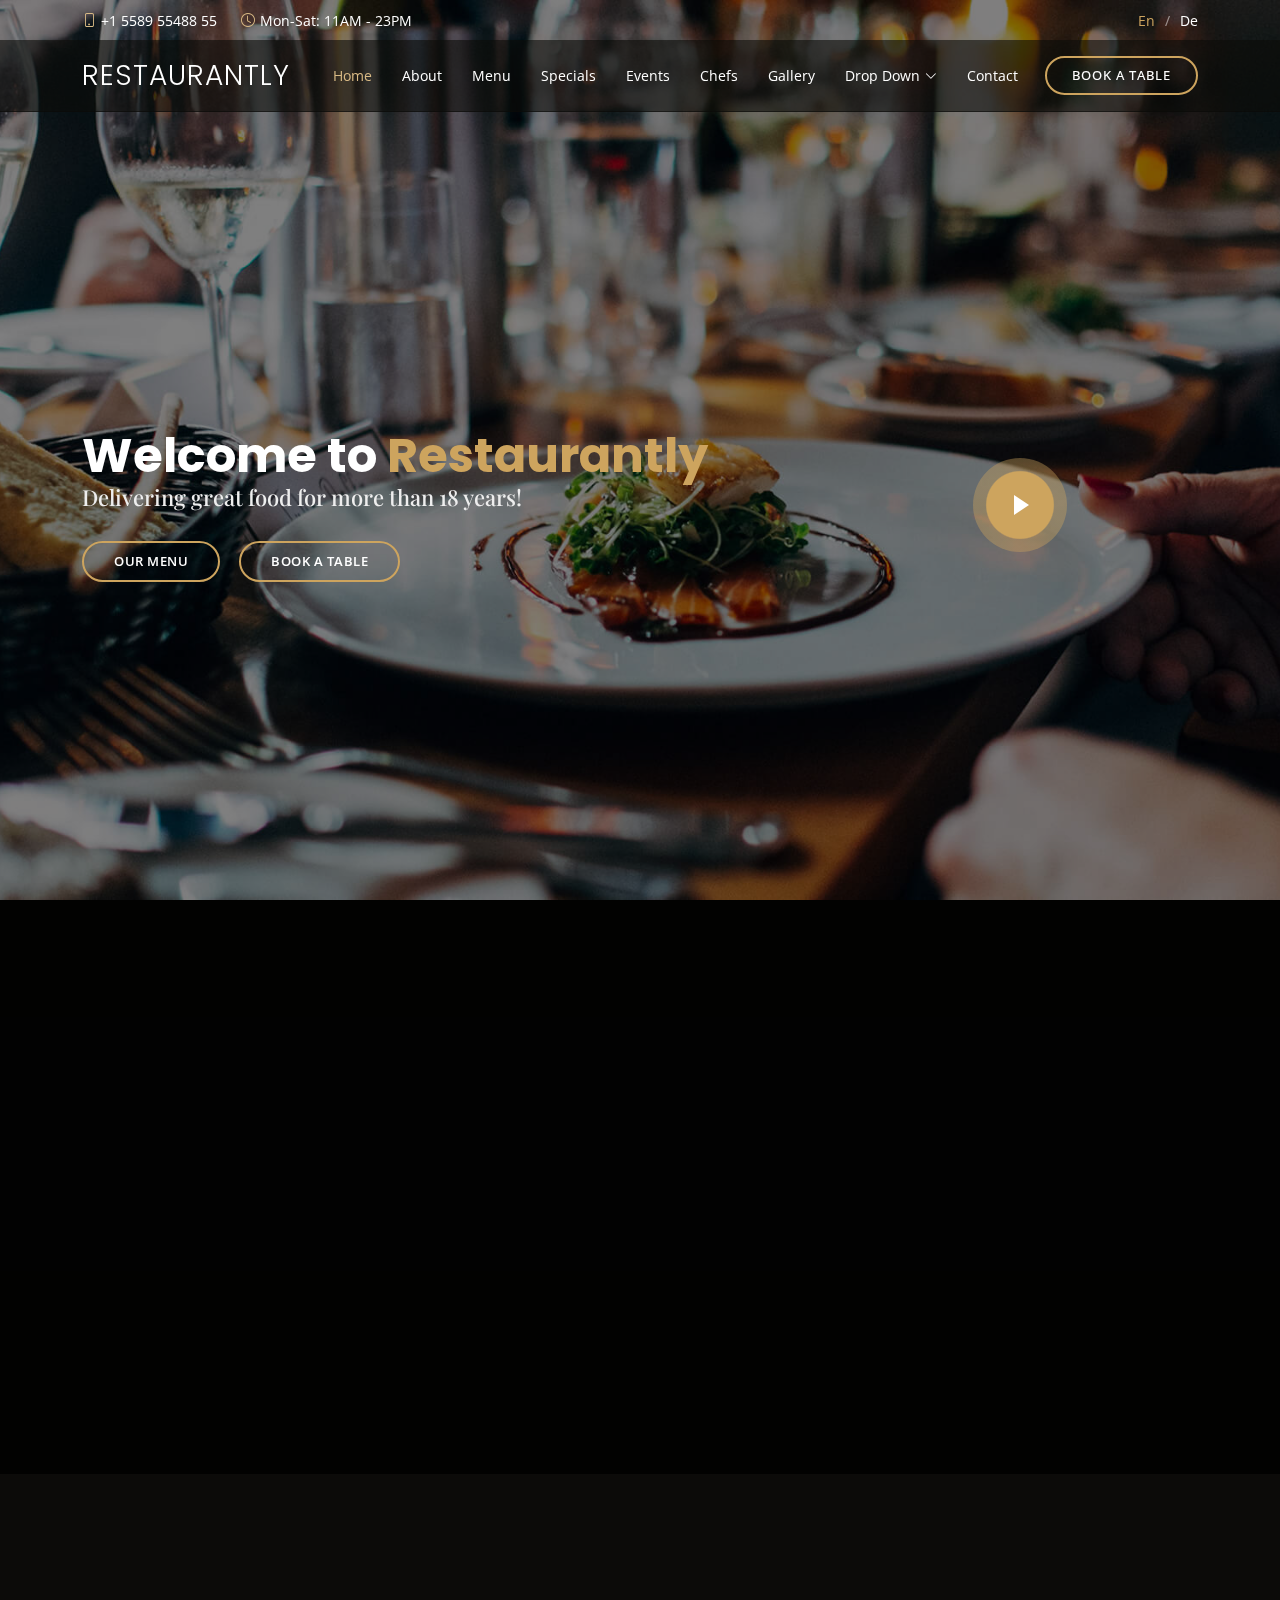
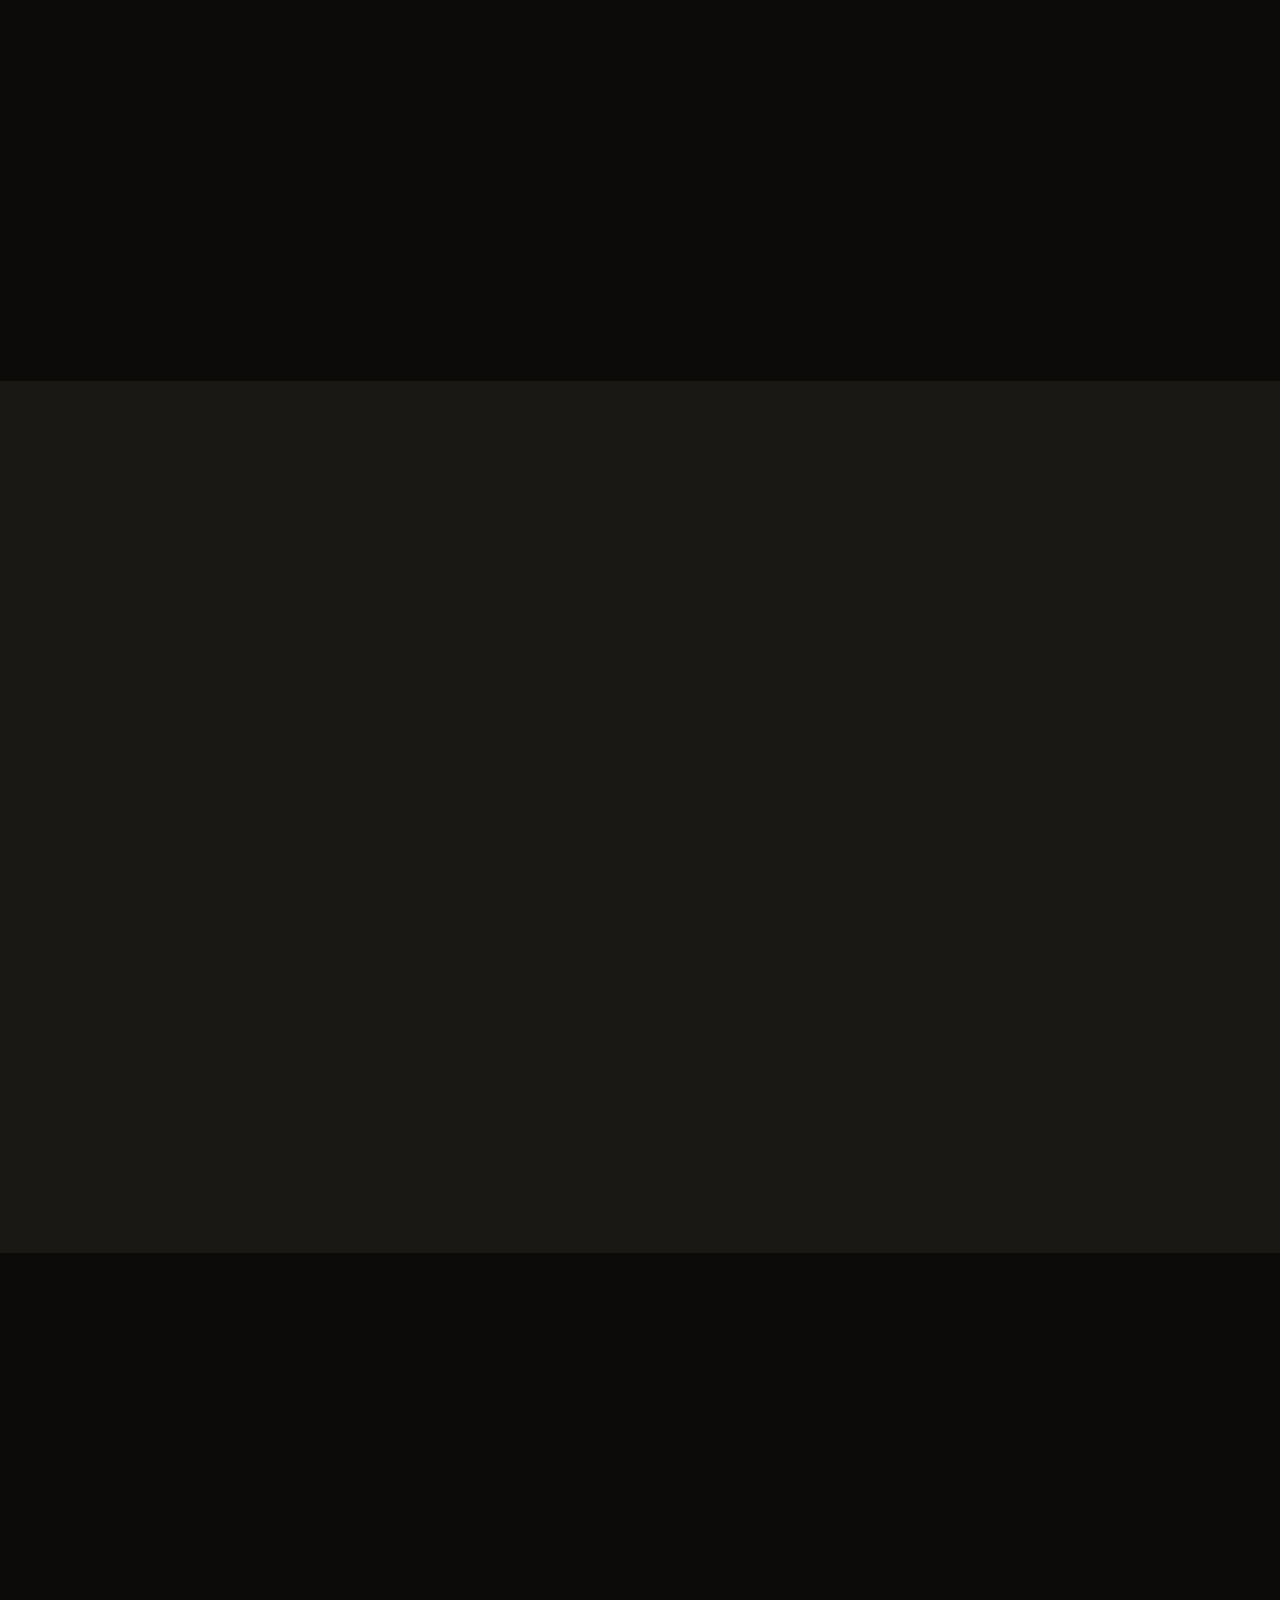
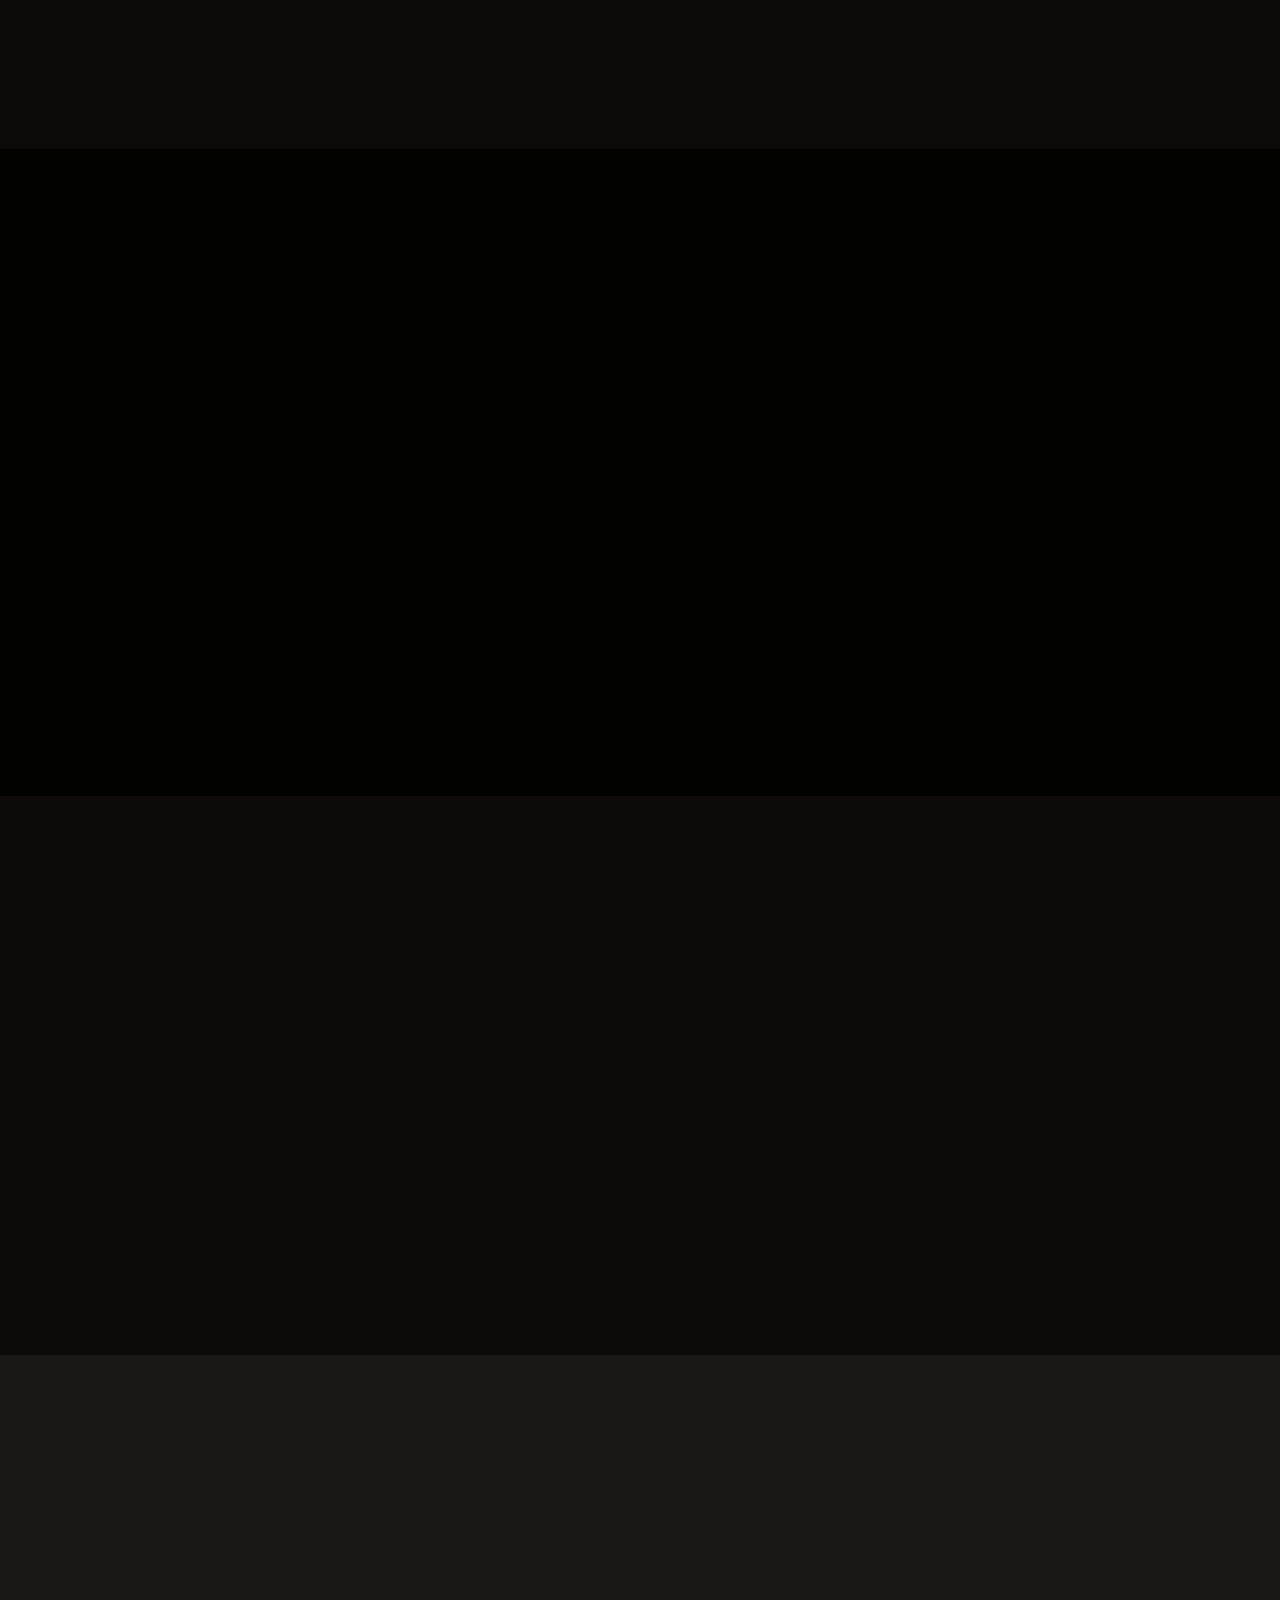
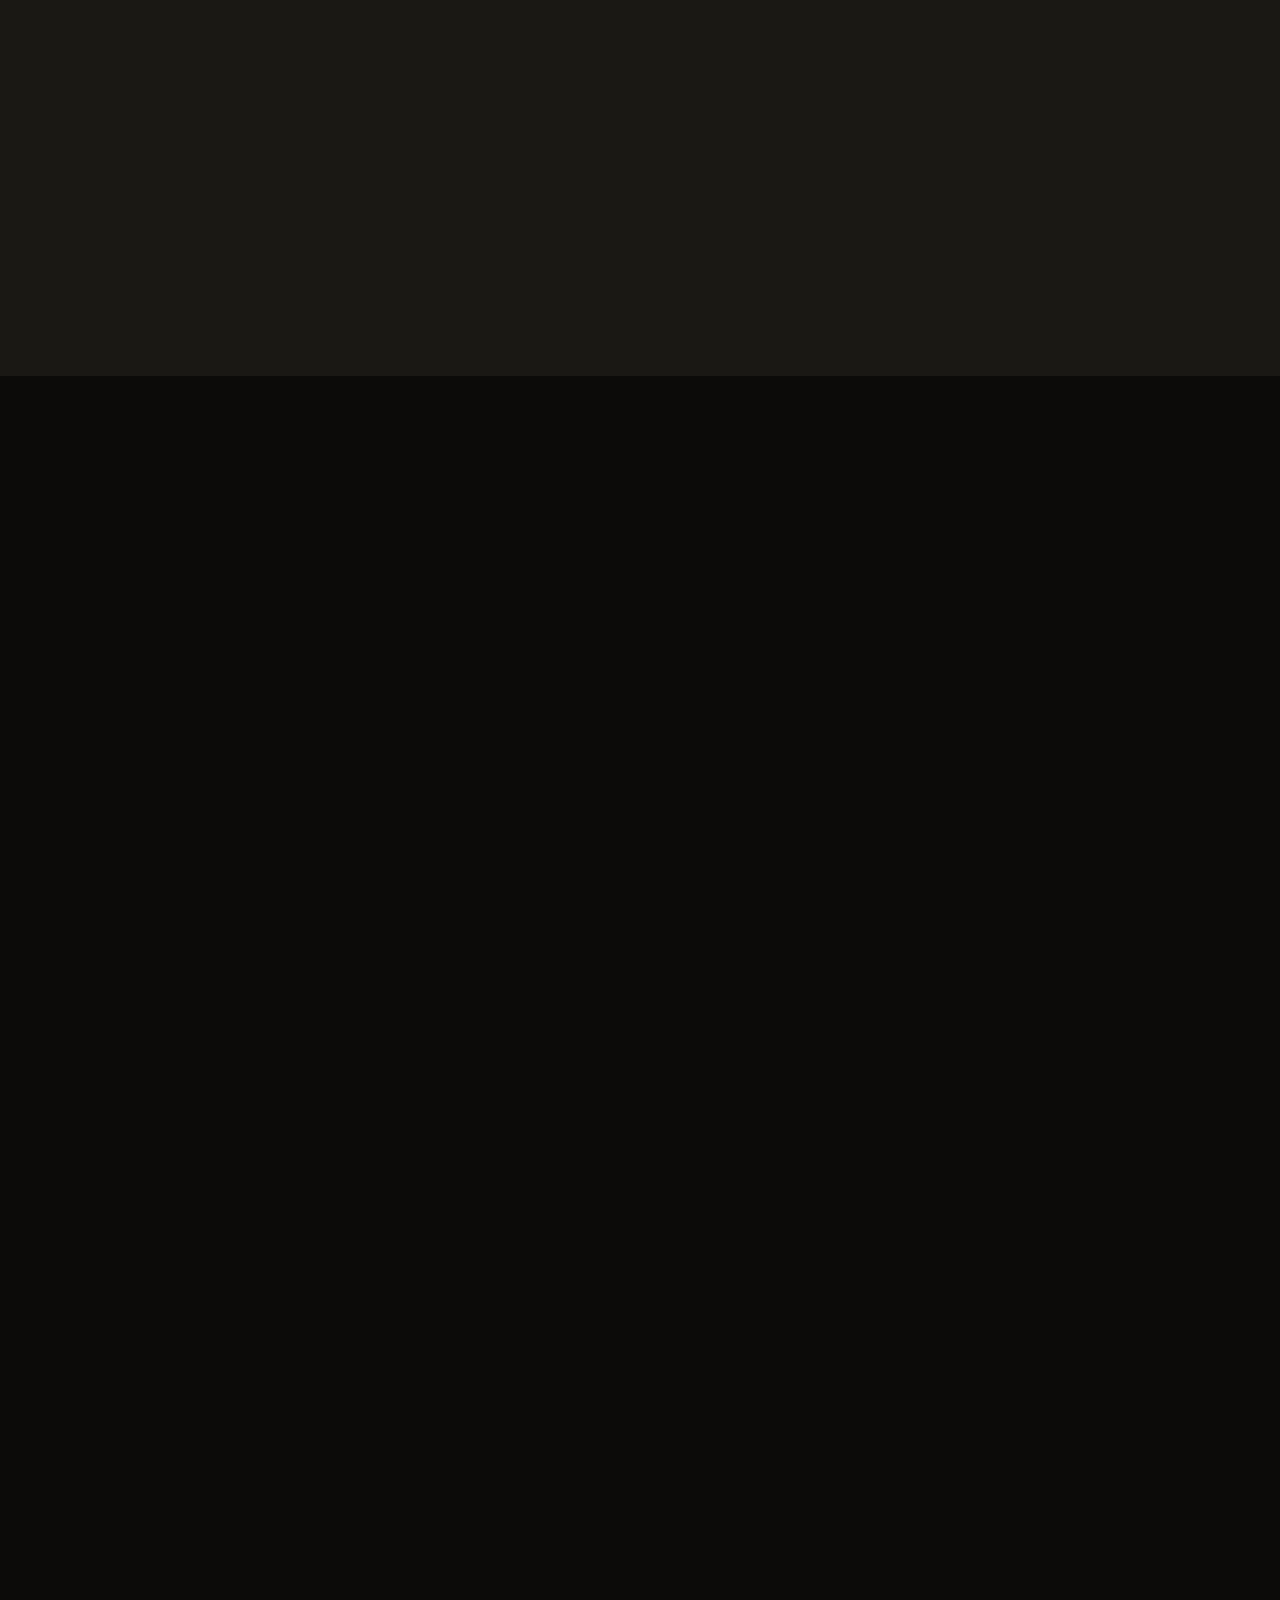
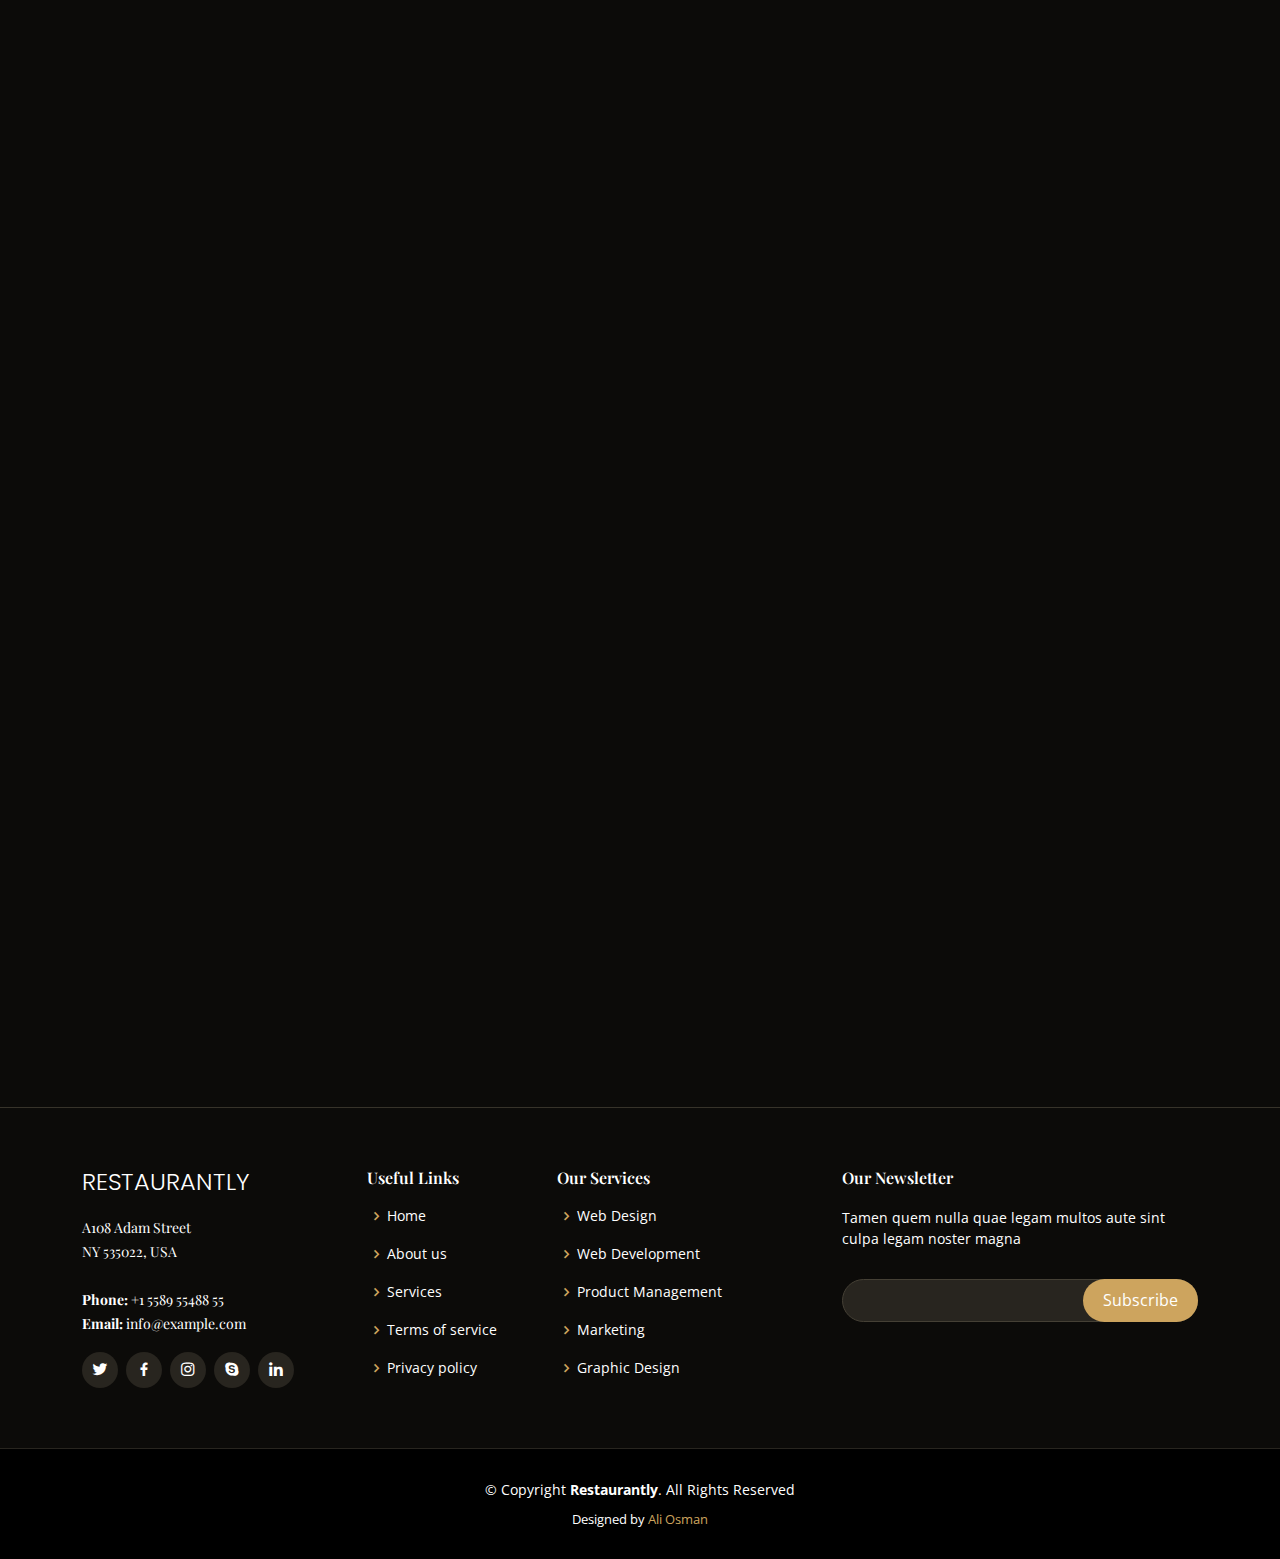
<file: index.html>
<!DOCTYPE html>
<html lang="en">

<head>
  <meta charset="utf-8">
  <meta content="width=device-width, initial-scale=1.0" name="viewport">

  <title>Restaurantly</title>
  <meta content="" name="description">
  <meta content="" name="keywords">

  <!-- Favicons -->
  <link href="assets/img/logo.jpg" rel="icon">
  <link href="assets/img/logo.jpg" rel="apple-touch-icon">

  <!-- Google Fonts -->
  <link href="https://fonts.googleapis.com/css?family=Open+Sans:300,300i,400,400i,600,600i,700,700i|Playfair+Display:ital,wght@0,400;0,500;0,600;0,700;1,400;1,500;1,600;1,700|Poppins:300,300i,400,400i,500,500i,600,600i,700,700i" rel="stylesheet">

  <!-- Vendor CSS Files -->
  <link href="assets/vendor/animate.css/animate.min.css" rel="stylesheet">
  <link href="assets/vendor/aos/aos.css" rel="stylesheet">
  <link href="assets/vendor/bootstrap/css/bootstrap.min.css" rel="stylesheet">
  <link href="assets/vendor/bootstrap-icons/bootstrap-icons.css" rel="stylesheet">
  <link href="assets/vendor/boxicons/css/boxicons.min.css" rel="stylesheet">
  <link href="assets/vendor/glightbox/css/glightbox.min.css" rel="stylesheet">
  <link href="assets/vendor/swiper/swiper-bundle.min.css" rel="stylesheet">

  <!-- Template Main CSS File -->
  <link href="assets/css/style.css" rel="stylesheet">


</head>

<body>

  <!-- ======= Top Bar ======= -->
  <div id="topbar" class="d-flex align-items-center fixed-top">
    <div class="container d-flex justify-content-center justify-content-md-between">

      <div class="contact-info d-flex align-items-center">
        <i class="bi bi-phone d-flex align-items-center"><span>+1 5589 55488 55</span></i>
        <i class="bi bi-clock d-flex align-items-center ms-4"><span> Mon-Sat: 11AM - 23PM</span></i>
      </div>

      <div class="languages d-none d-md-flex align-items-center">
        <ul>
          <li>En</li>
          <li><a href="#">De</a></li>
        </ul>
      </div>
    </div>
  </div>

  <!-- ======= Header ======= -->
  <header id="header" class="fixed-top d-flex align-items-cente">
    <div class="container-fluid container-xl d-flex align-items-center justify-content-lg-between">

      <h1 class="logo me-auto me-lg-0"><a href="index.html">Restaurantly</a></h1>
      <!-- Uncomment below if you prefer to use an image logo -->
      <!-- <a href="index.html" class="logo me-auto me-lg-0"><img src="assets/img/logo.png" alt="" class="img-fluid"></a>-->

      <nav id="navbar" class="navbar order-last order-lg-0">
        <ul>
          <li><a class="nav-link scrollto active" href="#hero">Home</a></li>
          <li><a class="nav-link scrollto" href="#about">About</a></li>
          <li><a class="nav-link scrollto" href="#menu">Menu</a></li>
          <li><a class="nav-link scrollto" href="#specials">Specials</a></li>
          <li><a class="nav-link scrollto" href="#events">Events</a></li>
          <li><a class="nav-link scrollto" href="#chefs">Chefs</a></li>
          <li><a class="nav-link scrollto" href="#gallery">Gallery</a></li>
          <li class="dropdown"><a href="#"><span>Drop Down</span> <i class="bi bi-chevron-down"></i></a>
            <ul>
              <li><a href="#">Drop Down 1</a></li>
              <li class="dropdown"><a href="#"><span>Deep Drop Down</span> <i class="bi bi-chevron-right"></i></a>
                <ul>
                  <li><a href="#">Deep Drop Down 1</a></li>
                  <li><a href="#">Deep Drop Down 2</a></li>
                  <li><a href="#">Deep Drop Down 3</a></li>
                  <li><a href="#">Deep Drop Down 4</a></li>
                  <li><a href="#">Deep Drop Down 5</a></li>
                </ul>
              </li>
              <li><a href="#">Drop Down 2</a></li>
              <li><a href="#">Drop Down 3</a></li>
              <li><a href="#">Drop Down 4</a></li>
            </ul>
          </li>
          <li><a class="nav-link scrollto" href="#contact">Contact</a></li>
        </ul>
        <i class="bi bi-list mobile-nav-toggle"></i>
      </nav><!-- .navbar -->
      <a href="#book-a-table" class="book-a-table-btn scrollto d-none d-lg-flex">Book a table</a>

    </div>
  </header><!-- End Header -->

  <!-- ======= Hero Section ======= -->
  <section id="hero" class="d-flex align-items-center">
    <div class="container position-relative text-center text-lg-start" data-aos="zoom-in" data-aos-delay="100">
      <div class="row">
        <div class="col-lg-8">
          <h1>Welcome to <span>Restaurantly</span></h1>
          <h2>Delivering great food for more than 18 years!</h2>

          <div class="btns">
            <a href="#menu" class="btn-menu animated fadeInUp scrollto">Our Menu</a>
            <a href="#book-a-table" class="btn-book animated fadeInUp scrollto">Book a Table</a>
          </div>
        </div>
        <div class="col-lg-4 d-flex align-items-center justify-content-center position-relative" data-aos="zoom-in" data-aos-delay="200">
          <a href="https://www.youtube.com/watch?v=u6BOC7CDUTQ" class="glightbox play-btn"></a>
        </div>

      </div>
    </div>
  </section><!-- End Hero -->

  <main id="main">

    <!-- ======= About Section ======= -->
    <section id="about" class="about">
      <div class="container" data-aos="fade-up">

        <div class="row">
          <div class="col-lg-6 order-1 order-lg-2" data-aos="zoom-in" data-aos-delay="100">
            <div class="about-img">
              <img src="assets/img/about.jpg" alt="">
            </div>
          </div>
          <div class="col-lg-6 pt-4 pt-lg-0 order-2 order-lg-1 content">
            <h3>Voluptatem dignissimos provident quasi corporis voluptates sit assumenda.</h3>
            <p class="fst-italic">
              Lorem ipsum dolor sit amet, consectetur adipiscing elit, sed do eiusmod tempor incididunt ut labore et dolore
              magna aliqua.
            </p>
            <ul>
              <li><i class="bi bi-check-circle"></i> Ullamco laboris nisi ut aliquip ex ea commodo consequat.</li>
              <li><i class="bi bi-check-circle"></i> Duis aute irure dolor in reprehenderit in voluptate velit.</li>
              <li><i class="bi bi-check-circle"></i> Ullamco laboris nisi ut aliquip ex ea commodo consequat. Duis aute irure dolor in reprehenderit in voluptate trideta storacalaperda mastiro dolore eu fugiat nulla pariatur.</li>
            </ul>
            <p>
              Ullamco laboris nisi ut aliquip ex ea commodo consequat. Duis aute irure dolor in reprehenderit in voluptate
              velit esse cillum dolore eu fugiat nulla pariatur. Excepteur sint occaecat cupidatat non proident, sunt in
              culpa qui officia deserunt mollit anim id est laborum
            </p>
          </div>
        </div>

      </div>
    </section><!-- End About Section -->

    <!-- ======= Why Us Section ======= -->
    <section id="why-us" class="why-us">
      <div class="container" data-aos="fade-up">

        <div class="section-title">
          <h2>Why Us</h2>
          <p>Why Choose Our Restaurant</p>
        </div>

        <div class="row">

          <div class="col-lg-4">
            <div class="box" data-aos="zoom-in" data-aos-delay="100">
              <span>01</span>
              <h4>Lorem Ipsum</h4>
              <p>Ulamco laboris nisi ut aliquip ex ea commodo consequat. Et consectetur ducimus vero placeat</p>
            </div>
          </div>

          <div class="col-lg-4 mt-4 mt-lg-0">
            <div class="box" data-aos="zoom-in" data-aos-delay="200">
              <span>02</span>
              <h4>Repellat Nihil</h4>
              <p>Dolorem est fugiat occaecati voluptate velit esse. Dicta veritatis dolor quod et vel dire leno para dest</p>
            </div>
          </div>

          <div class="col-lg-4 mt-4 mt-lg-0">
            <div class="box" data-aos="zoom-in" data-aos-delay="300">
              <span>03</span>
              <h4> Ad ad velit qui</h4>
              <p>Molestiae officiis omnis illo asperiores. Aut doloribus vitae sunt debitis quo vel nam quis</p>
            </div>
          </div>

        </div>

      </div>
    </section><!-- End Why Us Section -->

    <!-- ======= Menu Section ======= -->
    <section id="menu" class="menu section-bg">
      <div class="container" data-aos="fade-up">

        <div class="section-title">
          <h2>Menu</h2>
          <p>Check Our Tasty Menu</p>
        </div>

        <div class="row" data-aos="fade-up" data-aos-delay="100">
          <div class="col-lg-12 d-flex justify-content-center">
            <ul id="menu-flters">
              <li data-filter="*" class="filter-active">All</li>
              <li data-filter=".filter-starters">Starters</li>
              <li data-filter=".filter-salads">Salads</li>
              <li data-filter=".filter-specialty">Specialty</li>
            </ul>
          </div>
        </div>

        <div class="row menu-container" data-aos="fade-up" data-aos-delay="200">

          <div class="col-lg-6 menu-item filter-starters">
            <img src="assets/img/menu/lobster-bisque.jpg" class="menu-img" alt="">
            <div class="menu-content">
              <a href="#">Lobster Bisque</a><span>$5.95</span>
            </div>
            <div class="menu-ingredients">
              Lorem, deren, trataro, filede, nerada
            </div>
          </div>

          <div class="col-lg-6 menu-item filter-specialty">
            <img src="assets/img/menu/bread-barrel.jpg" class="menu-img" alt="">
            <div class="menu-content">
              <a href="#">Bread Barrel</a><span>$6.95</span>
            </div>
            <div class="menu-ingredients">
              Lorem, deren, trataro, filede, nerada
            </div>
          </div>

          <div class="col-lg-6 menu-item filter-starters">
            <img src="assets/img/menu/cake.jpg" class="menu-img" alt="">
            <div class="menu-content">
              <a href="#">Crab Cake</a><span>$7.95</span>
            </div>
            <div class="menu-ingredients">
              A delicate crab cake served on a toasted roll with lettuce and tartar sauce
            </div>
          </div>

          <div class="col-lg-6 menu-item filter-salads">
            <img src="assets/img/menu/caesar.jpg" class="menu-img" alt="">
            <div class="menu-content">
              <a href="#">Caesar Selections</a><span>$8.95</span>
            </div>
            <div class="menu-ingredients">
              Lorem, deren, trataro, filede, nerada
            </div>
          </div>

          <div class="col-lg-6 menu-item filter-specialty">
            <img src="assets/img/menu/tuscan-grilled.jpg" class="menu-img" alt="">
            <div class="menu-content">
              <a href="#">Tuscan Grilled</a><span>$9.95</span>
            </div>
            <div class="menu-ingredients">
              Grilled chicken with provolone, artichoke hearts, and roasted red pesto
            </div>
          </div>

          <div class="col-lg-6 menu-item filter-starters">
            <img src="assets/img/menu/mozzarella.jpg" class="menu-img" alt="">
            <div class="menu-content">
              <a href="#">Mozzarella Stick</a><span>$4.95</span>
            </div>
            <div class="menu-ingredients">
              Lorem, deren, trataro, filede, nerada
            </div>
          </div>

          <div class="col-lg-6 menu-item filter-salads">
            <img src="assets/img/menu/greek-salad.jpg" class="menu-img" alt="">
            <div class="menu-content">
              <a href="#">Greek Salad</a><span>$9.95</span>
            </div>
            <div class="menu-ingredients">
              Fresh spinach, crisp romaine, tomatoes, and Greek olives
            </div>
          </div>

          <div class="col-lg-6 menu-item filter-salads">
            <img src="assets/img/menu/spinach-salad.jpg" class="menu-img" alt="">
            <div class="menu-content">
              <a href="#">Spinach Salad</a><span>$9.95</span>
            </div>
            <div class="menu-ingredients">
              Fresh spinach with mushrooms, hard boiled egg, and warm bacon vinaigrette
            </div>
          </div>

          <div class="col-lg-6 menu-item filter-specialty">
            <img src="assets/img/menu/lobster-roll.jpg" class="menu-img" alt="">
            <div class="menu-content">
              <a href="#">Lobster Roll</a><span>$12.95</span>
            </div>
            <div class="menu-ingredients">
              Plump lobster meat, mayo and crisp lettuce on a toasted bulky roll
            </div>
          </div>

        </div>

      </div>
    </section><!-- End Menu Section -->

    <!-- ======= Specials Section ======= -->
    <section id="specials" class="specials">
      <div class="container" data-aos="fade-up">

        <div class="section-title">
          <h2>Specials</h2>
          <p>Check Our Specials</p>
        </div>

        <div class="row" data-aos="fade-up" data-aos-delay="100">
          <div class="col-lg-3">
            <ul class="nav nav-tabs flex-column">
              <li class="nav-item">
                <a class="nav-link active show" data-bs-toggle="tab" href="#tab-1">Modi sit est</a>
              </li>
              <li class="nav-item">
                <a class="nav-link" data-bs-toggle="tab" href="#tab-2">Unde praesentium sed</a>
              </li>
              <li class="nav-item">
                <a class="nav-link" data-bs-toggle="tab" href="#tab-3">Pariatur explicabo vel</a>
              </li>
              <li class="nav-item">
                <a class="nav-link" data-bs-toggle="tab" href="#tab-4">Nostrum qui quasi</a>
              </li>
              <li class="nav-item">
                <a class="nav-link" data-bs-toggle="tab" href="#tab-5">Iusto ut expedita aut</a>
              </li>
            </ul>
          </div>
          <div class="col-lg-9 mt-4 mt-lg-0">
            <div class="tab-content">
              <div class="tab-pane active show" id="tab-1">
                <div class="row">
                  <div class="col-lg-8 details order-2 order-lg-1">
                    <h3>Architecto ut aperiam autem id</h3>
                    <p class="fst-italic">Qui laudantium consequatur laborum sit qui ad sapiente dila parde sonata raqer a videna mareta paulona marka</p>
                    <p>Et nobis maiores eius. Voluptatibus ut enim blanditiis atque harum sint. Laborum eos ipsum ipsa odit magni. Incidunt hic ut molestiae aut qui. Est repellat minima eveniet eius et quis magni nihil. Consequatur dolorem quaerat quos qui similique accusamus nostrum rem vero</p>
                  </div>
                  <div class="col-lg-4 text-center order-1 order-lg-2">
                    <img src="assets/img/specials-1.png" alt="" class="img-fluid">
                  </div>
                </div>
              </div>
              <div class="tab-pane" id="tab-2">
                <div class="row">
                  <div class="col-lg-8 details order-2 order-lg-1">
                    <h3>Et blanditiis nemo veritatis excepturi</h3>
                    <p class="fst-italic">Qui laudantium consequatur laborum sit qui ad sapiente dila parde sonata raqer a videna mareta paulona marka</p>
                    <p>Ea ipsum voluptatem consequatur quis est. Illum error ullam omnis quia et reiciendis sunt sunt est. Non aliquid repellendus itaque accusamus eius et velit ipsa voluptates. Optio nesciunt eaque beatae accusamus lerode pakto madirna desera vafle de nideran pal</p>
                  </div>
                  <div class="col-lg-4 text-center order-1 order-lg-2">
                    <img src="assets/img/specials-2.png" alt="" class="img-fluid">
                  </div>
                </div>
              </div>
              <div class="tab-pane" id="tab-3">
                <div class="row">
                  <div class="col-lg-8 details order-2 order-lg-1">
                    <h3>Impedit facilis occaecati odio neque aperiam sit</h3>
                    <p class="fst-italic">Eos voluptatibus quo. Odio similique illum id quidem non enim fuga. Qui natus non sunt dicta dolor et. In asperiores velit quaerat perferendis aut</p>
                    <p>Iure officiis odit rerum. Harum sequi eum illum corrupti culpa veritatis quisquam. Neque necessitatibus illo rerum eum ut. Commodi ipsam minima molestiae sed laboriosam a iste odio. Earum odit nesciunt fugiat sit ullam. Soluta et harum voluptatem optio quae</p>
                  </div>
                  <div class="col-lg-4 text-center order-1 order-lg-2">
                    <img src="assets/img/specials-3.png" alt="" class="img-fluid">
                  </div>
                </div>
              </div>
              <div class="tab-pane" id="tab-4">
                <div class="row">
                  <div class="col-lg-8 details order-2 order-lg-1">
                    <h3>Fuga dolores inventore laboriosam ut est accusamus laboriosam dolore</h3>
                    <p class="fst-italic">Totam aperiam accusamus. Repellat consequuntur iure voluptas iure porro quis delectus</p>
                    <p>Eaque consequuntur consequuntur libero expedita in voluptas. Nostrum ipsam necessitatibus aliquam fugiat debitis quis velit. Eum ex maxime error in consequatur corporis atque. Eligendi asperiores sed qui veritatis aperiam quia a laborum inventore</p>
                  </div>
                  <div class="col-lg-4 text-center order-1 order-lg-2">
                    <img src="assets/img/specials-4.png" alt="" class="img-fluid">
                  </div>
                </div>
              </div>
              <div class="tab-pane" id="tab-5">
                <div class="row">
                  <div class="col-lg-8 details order-2 order-lg-1">
                    <h3>Est eveniet ipsam sindera pad rone matrelat sando reda</h3>
                    <p class="fst-italic">Omnis blanditiis saepe eos autem qui sunt debitis porro quia.</p>
                    <p>Exercitationem nostrum omnis. Ut reiciendis repudiandae minus. Omnis recusandae ut non quam ut quod eius qui. Ipsum quia odit vero atque qui quibusdam amet. Occaecati sed est sint aut vitae molestiae voluptate vel</p>
                  </div>
                  <div class="col-lg-4 text-center order-1 order-lg-2">
                    <img src="assets/img/specials-5.png" alt="" class="img-fluid">
                  </div>
                </div>
              </div>
            </div>
          </div>
        </div>

      </div>
    </section><!-- End Specials Section -->

    <!-- ======= Events Section ======= -->
    <section id="events" class="events">
      <div class="container" data-aos="fade-up">

        <div class="section-title">
          <h2>Events</h2>
          <p>Organize Your Events in our Restaurant</p>
        </div>

        <div class="events-slider swiper" data-aos="fade-up" data-aos-delay="100">
          <div class="swiper-wrapper">

            <div class="swiper-slide">
              <div class="row event-item">
                <div class="col-lg-6">
                  <img src="assets/img/event-birthday.jpg" class="img-fluid" alt="">
                </div>
                <div class="col-lg-6 pt-4 pt-lg-0 content">
                  <h3>Birthday Parties</h3>
                  <div class="price">
                    <p><span>$189</span></p>
                  </div>
                  <p class="fst-italic">
                    Lorem ipsum dolor sit amet, consectetur adipiscing elit, sed do eiusmod tempor incididunt ut labore et dolore
                    magna aliqua.
                  </p>
                  <ul>
                    <li><i class="bi bi-check-circled"></i> Ullamco laboris nisi ut aliquip ex ea commodo consequat.</li>
                    <li><i class="bi bi-check-circled"></i> Duis aute irure dolor in reprehenderit in voluptate velit.</li>
                    <li><i class="bi bi-check-circled"></i> Ullamco laboris nisi ut aliquip ex ea commodo consequat.</li>
                  </ul>
                  <p>
                    Ullamco laboris nisi ut aliquip ex ea commodo consequat. Duis aute irure dolor in reprehenderit in voluptate
                    velit esse cillum dolore eu fugiat nulla pariatur
                  </p>
                </div>
              </div>
            </div><!-- End testimonial item -->

            <div class="swiper-slide">
              <div class="row event-item">
                <div class="col-lg-6">
                  <img src="assets/img/event-private.jpg" class="img-fluid" alt="">
                </div>
                <div class="col-lg-6 pt-4 pt-lg-0 content">
                  <h3>Private Parties</h3>
                  <div class="price">
                    <p><span>$290</span></p>
                  </div>
                  <p class="fst-italic">
                    Lorem ipsum dolor sit amet, consectetur adipiscing elit, sed do eiusmod tempor incididunt ut labore et dolore
                    magna aliqua.
                  </p>
                  <ul>
                    <li><i class="bi bi-check-circled"></i> Ullamco laboris nisi ut aliquip ex ea commodo consequat.</li>
                    <li><i class="bi bi-check-circled"></i> Duis aute irure dolor in reprehenderit in voluptate velit.</li>
                    <li><i class="bi bi-check-circled"></i> Ullamco laboris nisi ut aliquip ex ea commodo consequat.</li>
                  </ul>
                  <p>
                    Ullamco laboris nisi ut aliquip ex ea commodo consequat. Duis aute irure dolor in reprehenderit in voluptate
                    velit esse cillum dolore eu fugiat nulla pariatur
                  </p>
                </div>
              </div>
            </div><!-- End testimonial item -->

            <div class="swiper-slide">
              <div class="row event-item">
                <div class="col-lg-6">
                  <img src="assets/img/event-custom.jpg" class="img-fluid" alt="">
                </div>
                <div class="col-lg-6 pt-4 pt-lg-0 content">
                  <h3>Custom Parties</h3>
                  <div class="price">
                    <p><span>$99</span></p>
                  </div>
                  <p class="fst-italic">
                    Lorem ipsum dolor sit amet, consectetur adipiscing elit, sed do eiusmod tempor incididunt ut labore et dolore
                    magna aliqua.
                  </p>
                  <ul>
                    <li><i class="bi bi-check-circled"></i> Ullamco laboris nisi ut aliquip ex ea commodo consequat.</li>
                    <li><i class="bi bi-check-circled"></i> Duis aute irure dolor in reprehenderit in voluptate velit.</li>
                    <li><i class="bi bi-check-circled"></i> Ullamco laboris nisi ut aliquip ex ea commodo consequat.</li>
                  </ul>
                  <p>
                    Ullamco laboris nisi ut aliquip ex ea commodo consequat. Duis aute irure dolor in reprehenderit in voluptate
                    velit esse cillum dolore eu fugiat nulla pariatur
                  </p>
                </div>
              </div>
            </div><!-- End testimonial item -->

          </div>
          <div class="swiper-pagination"></div>
        </div>

      </div>
    </section><!-- End Events Section -->

    <!-- ======= Book A Table Section ======= -->
    <section id="book-a-table" class="book-a-table">
      <div class="container" data-aos="fade-up">

        <div class="section-title">
          <h2>Reservation</h2>
          <p>Book a Table</p>
        </div>

        <form action="forms/book-a-table.php" method="post" role="form" class="php-email-form" data-aos="fade-up" data-aos-delay="100">
          <div class="row">
            <div class="col-lg-4 col-md-6 form-group">
              <input type="text" name="name" class="form-control" id="name" placeholder="Your Name" data-rule="minlen:4" data-msg="Please enter at least 4 chars">
              <div class="validate"></div>
            </div>
            <div class="col-lg-4 col-md-6 form-group mt-3 mt-md-0">
              <input type="email" class="form-control" name="email" id="email" placeholder="Your Email" data-rule="email" data-msg="Please enter a valid email">
              <div class="validate"></div>
            </div>
            <div class="col-lg-4 col-md-6 form-group mt-3 mt-md-0">
              <input type="text" class="form-control" name="phone" id="phone" placeholder="Your Phone" data-rule="minlen:4" data-msg="Please enter at least 4 chars">
              <div class="validate"></div>
            </div>
            <div class="col-lg-4 col-md-6 form-group mt-3">
              <input type="text" name="date" class="form-control" id="date" placeholder="Date" data-rule="minlen:4" data-msg="Please enter at least 4 chars">
              <div class="validate"></div>
            </div>
            <div class="col-lg-4 col-md-6 form-group mt-3">
              <input type="text" class="form-control" name="time" id="time" placeholder="Time" data-rule="minlen:4" data-msg="Please enter at least 4 chars">
              <div class="validate"></div>
            </div>
            <div class="col-lg-4 col-md-6 form-group mt-3">
              <input type="number" class="form-control" name="people" id="people" placeholder="# of people" data-rule="minlen:1" data-msg="Please enter at least 1 chars">
              <div class="validate"></div>
            </div>
          </div>
          <div class="form-group mt-3">
            <textarea class="form-control" name="message" rows="5" placeholder="Message"></textarea>
            <div class="validate"></div>
          </div>
          <div class="mb-3">
            <div class="loading">Loading</div>
            <div class="error-message"></div>
            <div class="sent-message">Your booking request was sent. We will call back or send an Email to confirm your reservation. Thank you!</div>
          </div>
          <div class="text-center"><button type="submit">Book a Table</button></div>
        </form>

      </div>
    </section><!-- End Book A Table Section -->

    <!-- ======= Testimonials Section ======= -->
    <section id="testimonials" class="testimonials section-bg">
      <div class="container" data-aos="fade-up">

        <div class="section-title">
          <h2>Testimonials</h2>
          <p>What they're saying about us</p>
        </div>

        <div class="testimonials-slider swiper" data-aos="fade-up" data-aos-delay="100">
          <div class="swiper-wrapper">

            <div class="swiper-slide">
              <div class="testimonial-item">
                <p>
                  <i class="bx bxs-quote-alt-left quote-icon-left"></i>
                  Proin iaculis purus consequat sem cure digni ssim donec porttitora entum suscipit rhoncus. Accusantium quam, ultricies eget id, aliquam eget nibh et. Maecen aliquam, risus at semper.
                  <i class="bx bxs-quote-alt-right quote-icon-right"></i>
                </p>
                <img src="assets/img/testimonials/testimonials-1.jpg" class="testimonial-img" alt="">
                <h3>Saul Goodman</h3>
                <h4>Ceo &amp; Founder</h4>
              </div>
            </div><!-- End testimonial item -->

            <div class="swiper-slide">
              <div class="testimonial-item">
                <p>
                  <i class="bx bxs-quote-alt-left quote-icon-left"></i>
                  Export tempor illum tamen malis malis eram quae irure esse labore quem cillum quid cillum eram malis quorum velit fore eram velit sunt aliqua noster fugiat irure amet legam anim culpa.
                  <i class="bx bxs-quote-alt-right quote-icon-right"></i>
                </p>
                <img src="assets/img/testimonials/testimonials-2.jpg" class="testimonial-img" alt="">
                <h3>Sara Wilsson</h3>
                <h4>Designer</h4>
              </div>
            </div><!-- End testimonial item -->

            <div class="swiper-slide">
              <div class="testimonial-item">
                <p>
                  <i class="bx bxs-quote-alt-left quote-icon-left"></i>
                  Enim nisi quem export duis labore cillum quae magna enim sint quorum nulla quem veniam duis minim tempor labore quem eram duis noster aute amet eram fore quis sint minim.
                  <i class="bx bxs-quote-alt-right quote-icon-right"></i>
                </p>
                <img src="assets/img/testimonials/testimonials-3.jpg" class="testimonial-img" alt="">
                <h3>Jena Karlis</h3>
                <h4>Store Owner</h4>
              </div>
            </div><!-- End testimonial item -->

            <div class="swiper-slide">
              <div class="testimonial-item">
                <p>
                  <i class="bx bxs-quote-alt-left quote-icon-left"></i>
                  Fugiat enim eram quae cillum dolore dolor amet nulla culpa multos export minim fugiat minim velit minim dolor enim duis veniam ipsum anim magna sunt elit fore quem dolore labore illum veniam.
                  <i class="bx bxs-quote-alt-right quote-icon-right"></i>
                </p>
                <img src="assets/img/testimonials/testimonials-4.jpg" class="testimonial-img" alt="">
                <h3>Matt Brandon</h3>
                <h4>Freelancer</h4>
              </div>
            </div><!-- End testimonial item -->

            <div class="swiper-slide">
              <div class="testimonial-item">
                <p>
                  <i class="bx bxs-quote-alt-left quote-icon-left"></i>
                  Quis quorum aliqua sint quem legam fore sunt eram irure aliqua veniam tempor noster veniam enim culpa labore duis sunt culpa nulla illum cillum fugiat legam esse veniam culpa fore nisi cillum quid.
                  <i class="bx bxs-quote-alt-right quote-icon-right"></i>
                </p>
                <img src="assets/img/testimonials/testimonials-5.jpg" class="testimonial-img" alt="">
                <h3>John Larson</h3>
                <h4>Entrepreneur</h4>
              </div>
            </div><!-- End testimonial item -->

          </div>
          <div class="swiper-pagination"></div>
        </div>

      </div>
    </section><!-- End Testimonials Section -->

    <!-- ======= Gallery Section ======= -->
    <section id="gallery" class="gallery">

      <div class="container" data-aos="fade-up">
        <div class="section-title">
          <h2>Gallery</h2>
          <p>Some photos from Our Restaurant</p>
        </div>
      </div>

      <div class="container-fluid" data-aos="fade-up" data-aos-delay="100">

        <div class="row g-0">

          <div class="col-lg-3 col-md-4">
            <div class="gallery-item">
              <a href="assets/img/gallery/gallery-1.jpg" class="gallery-lightbox" data-gall="gallery-item">
                <img src="assets/img/gallery/gallery-1.jpg" alt="" class="img-fluid">
              </a>
            </div>
          </div>

          <div class="col-lg-3 col-md-4">
            <div class="gallery-item">
              <a href="assets/img/gallery/gallery-2.jpg" class="gallery-lightbox" data-gall="gallery-item">
                <img src="assets/img/gallery/gallery-2.jpg" alt="" class="img-fluid">
              </a>
            </div>
          </div>

          <div class="col-lg-3 col-md-4">
            <div class="gallery-item">
              <a href="assets/img/gallery/gallery-3.jpg" class="gallery-lightbox" data-gall="gallery-item">
                <img src="assets/img/gallery/gallery-3.jpg" alt="" class="img-fluid">
              </a>
            </div>
          </div>

          <div class="col-lg-3 col-md-4">
            <div class="gallery-item">
              <a href="assets/img/gallery/gallery-4.jpg" class="gallery-lightbox" data-gall="gallery-item">
                <img src="assets/img/gallery/gallery-4.jpg" alt="" class="img-fluid">
              </a>
            </div>
          </div>

          <div class="col-lg-3 col-md-4">
            <div class="gallery-item">
              <a href="assets/img/gallery/gallery-5.jpg" class="gallery-lightbox" data-gall="gallery-item">
                <img src="assets/img/gallery/gallery-5.jpg" alt="" class="img-fluid">
              </a>
            </div>
          </div>

          <div class="col-lg-3 col-md-4">
            <div class="gallery-item">
              <a href="assets/img/gallery/gallery-6.jpg" class="gallery-lightbox" data-gall="gallery-item">
                <img src="assets/img/gallery/gallery-6.jpg" alt="" class="img-fluid">
              </a>
            </div>
          </div>

          <div class="col-lg-3 col-md-4">
            <div class="gallery-item">
              <a href="assets/img/gallery/gallery-7.jpg" class="gallery-lightbox" data-gall="gallery-item">
                <img src="assets/img/gallery/gallery-7.jpg" alt="" class="img-fluid">
              </a>
            </div>
          </div>

          <div class="col-lg-3 col-md-4">
            <div class="gallery-item">
              <a href="assets/img/gallery/gallery-8.jpg" class="gallery-lightbox" data-gall="gallery-item">
                <img src="assets/img/gallery/gallery-8.jpg" alt="" class="img-fluid">
              </a>
            </div>
          </div>

        </div>

      </div>
    </section><!-- End Gallery Section -->

    <!-- ======= Chefs Section ======= -->
    <section id="chefs" class="chefs">
      <div class="container" data-aos="fade-up">

        <div class="section-title">
          <h2>Chefs</h2>
          <p>Our Proffesional Chefs</p>
        </div>

        <div class="row">

          <div class="col-lg-4 col-md-6">
            <div class="member" data-aos="zoom-in" data-aos-delay="100">
              <img src="assets/img/chefs/chefs-1.jpg" class="img-fluid" alt="">
              <div class="member-info">
                <div class="member-info-content">
                  <h4>Walter White</h4>
                  <span>Master Chef</span>
                </div>
                <div class="social">
                  <a href=""><i class="bi bi-twitter"></i></a>
                  <a href=""><i class="bi bi-facebook"></i></a>
                  <a href=""><i class="bi bi-instagram"></i></a>
                  <a href=""><i class="bi bi-linkedin"></i></a>
                </div>
              </div>
            </div>
          </div>

          <div class="col-lg-4 col-md-6">
            <div class="member" data-aos="zoom-in" data-aos-delay="200">
              <img src="assets/img/chefs/chefs-2.jpg" class="img-fluid" alt="">
              <div class="member-info">
                <div class="member-info-content">
                  <h4>Sarah Jhonson</h4>
                  <span>Patissier</span>
                </div>
                <div class="social">
                  <a href=""><i class="bi bi-twitter"></i></a>
                  <a href=""><i class="bi bi-facebook"></i></a>
                  <a href=""><i class="bi bi-instagram"></i></a>
                  <a href=""><i class="bi bi-linkedin"></i></a>
                </div>
              </div>
            </div>
          </div>

          <div class="col-lg-4 col-md-6">
            <div class="member" data-aos="zoom-in" data-aos-delay="300">
              <img src="assets/img/chefs/chefs-3.jpg" class="img-fluid" alt="">
              <div class="member-info">
                <div class="member-info-content">
                  <h4>William Anderson</h4>
                  <span>Cook</span>
                </div>
                <div class="social">
                  <a href=""><i class="bi bi-twitter"></i></a>
                  <a href=""><i class="bi bi-facebook"></i></a>
                  <a href=""><i class="bi bi-instagram"></i></a>
                  <a href=""><i class="bi bi-linkedin"></i></a>
                </div>
              </div>
            </div>
          </div>

        </div>

      </div>
    </section><!-- End Chefs Section -->

    <!-- ======= Contact Section ======= -->
    <section id="contact" class="contact">
      <div class="container" data-aos="fade-up">

        <div class="section-title">
          <h2>Contact</h2>
          <p>Contact Us</p>
        </div>
      </div>

      <div data-aos="fade-up">
        <iframe style="border:0; width: 100%; height: 350px;" src="https://www.google.com/maps/embed?pb=!1m14!1m8!1m3!1d12097.433213460943!2d-74.0062269!3d40.7101282!3m2!1i1024!2i768!4f13.1!3m3!1m2!1s0x0%3A0xb89d1fe6bc499443!2sDowntown+Conference+Center!5e0!3m2!1smk!2sbg!4v1539943755621" frameborder="0" allowfullscreen></iframe>
      </div>

      <div class="container" data-aos="fade-up">

        <div class="row mt-5">

          <div class="col-lg-4">
            <div class="info">
              <div class="address">
                <i class="bi bi-geo-alt"></i>
                <h4>Location:</h4>
                <p>A108 Adam Street, New York, NY 535022</p>
              </div>

              <div class="open-hours">
                <i class="bi bi-clock"></i>
                <h4>Open Hours:</h4>
                <p>
                  Monday-Saturday:<br>
                  11:00 AM - 2300 PM
                </p>
              </div>

              <div class="email">
                <i class="bi bi-envelope"></i>
                <h4>Email:</h4>
                <p>info@example.com</p>
              </div>

              <div class="phone">
                <i class="bi bi-phone"></i>
                <h4>Call:</h4>
                <p>+1 5589 55488 55s</p>
              </div>

            </div>

          </div>

          <div class="col-lg-8 mt-5 mt-lg-0">

            <form action="forms/contact.php" method="post" role="form" class="php-email-form">
              <div class="row">
                <div class="col-md-6 form-group">
                  <input type="text" name="name" class="form-control" id="name" placeholder="Your Name" required>
                </div>
                <div class="col-md-6 form-group mt-3 mt-md-0">
                  <input type="email" class="form-control" name="email" id="email" placeholder="Your Email" required>
                </div>
              </div>
              <div class="form-group mt-3">
                <input type="text" class="form-control" name="subject" id="subject" placeholder="Subject" required>
              </div>
              <div class="form-group mt-3">
                <textarea class="form-control" name="message" rows="8" placeholder="Message" required></textarea>
              </div>
              <div class="my-3">
                <div class="loading">Loading</div>
                <div class="error-message"></div>
                <div class="sent-message">Your message has been sent. Thank you!</div>
              </div>
              <div class="text-center"><button type="submit">Send Message</button></div>
            </form>

          </div>

        </div>

      </div>
    </section><!-- End Contact Section -->

  </main><!-- End #main -->

  <!-- ======= Footer ======= -->
  <footer id="footer">
    <div class="footer-top">
      <div class="container">
        <div class="row">

          <div class="col-lg-3 col-md-6">
            <div class="footer-info">
              <h3>Restaurantly</h3>
              <p>
                A108 Adam Street <br>
                NY 535022, USA<br><br>
                <strong>Phone:</strong> +1 5589 55488 55<br>
                <strong>Email:</strong> info@example.com<br>
              </p>
              <div class="social-links mt-3">
                <a href="#" class="twitter"><i class="bx bxl-twitter"></i></a>
                <a href="#" class="facebook"><i class="bx bxl-facebook"></i></a>
                <a href="#" class="instagram"><i class="bx bxl-instagram"></i></a>
                <a href="#" class="google-plus"><i class="bx bxl-skype"></i></a>
                <a href="#" class="linkedin"><i class="bx bxl-linkedin"></i></a>
              </div>
            </div>
          </div>

          <div class="col-lg-2 col-md-6 footer-links">
            <h4>Useful Links</h4>
            <ul>
              <li><i class="bx bx-chevron-right"></i> <a href="#">Home</a></li>
              <li><i class="bx bx-chevron-right"></i> <a href="#">About us</a></li>
              <li><i class="bx bx-chevron-right"></i> <a href="#">Services</a></li>
              <li><i class="bx bx-chevron-right"></i> <a href="#">Terms of service</a></li>
              <li><i class="bx bx-chevron-right"></i> <a href="#">Privacy policy</a></li>
            </ul>
          </div>

          <div class="col-lg-3 col-md-6 footer-links">
            <h4>Our Services</h4>
            <ul>
              <li><i class="bx bx-chevron-right"></i> <a href="#">Web Design</a></li>
              <li><i class="bx bx-chevron-right"></i> <a href="#">Web Development</a></li>
              <li><i class="bx bx-chevron-right"></i> <a href="#">Product Management</a></li>
              <li><i class="bx bx-chevron-right"></i> <a href="#">Marketing</a></li>
              <li><i class="bx bx-chevron-right"></i> <a href="#">Graphic Design</a></li>
            </ul>
          </div>

          <div class="col-lg-4 col-md-6 footer-newsletter">
            <h4>Our Newsletter</h4>
            <p>Tamen quem nulla quae legam multos aute sint culpa legam noster magna</p>
            <form action="" method="post">
              <input type="email" name="email"><input type="submit" value="Subscribe">
            </form>

          </div>

        </div>
      </div>
    </div>

    <div class="container">
      <div class="copyright">
        &copy; Copyright <strong><span>Restaurantly</span></strong>. All Rights Reserved
      </div>
      <div class="credits">
        
        Designed by <a href="https://www.linkedin.com/in/ali-osman-987624224">Ali Osman</a>
      </div>
    </div>
  </footer><!-- End Footer -->

  <div id="preloader"></div>
  <a href="#" class="back-to-top d-flex align-items-center justify-content-center"><i class="bi bi-arrow-up-short"></i></a>

  <!-- Vendor JS Files -->
  <script src="assets/vendor/aos/aos.js"></script>
  <script src="assets/vendor/bootstrap/js/bootstrap.bundle.min.js"></script>
  <script src="assets/vendor/glightbox/js/glightbox.min.js"></script>
  <script src="assets/vendor/isotope-layout/isotope.pkgd.min.js"></script>
  <script src="assets/vendor/swiper/swiper-bundle.min.js"></script>
  <script src="assets/vendor/php-email-form/validate.js"></script>

  <!-- Template Main JS File -->
  <script src="assets/js/main.js"></script>

</body>

</html>
</file>
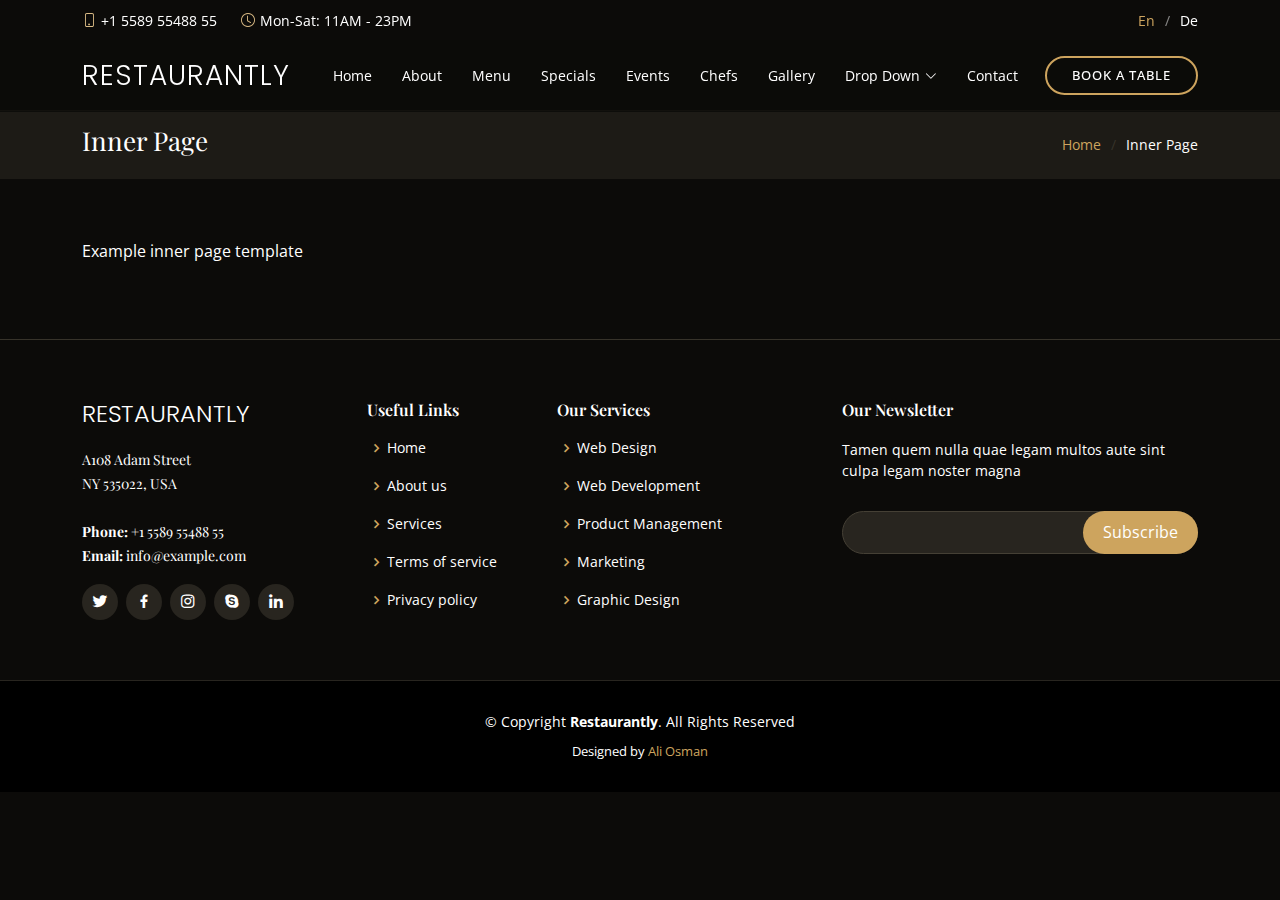
<file: inner-page.html>
<!DOCTYPE html>
<html lang="en">

<head>
  <meta charset="utf-8">
  <meta content="width=device-width, initial-scale=1.0" name="viewport">

  <title>Restaurantly</title>
  <meta content="" name="description">
  <meta content="" name="keywords">

  <!-- Favicons -->
  <link href="assets/img/logo.jpg" rel="icon">
  <link href="assets/img/logo.jpg" rel="apple-touch-icon">

  <!-- Google Fonts -->
  <link href="https://fonts.googleapis.com/css?family=Open+Sans:300,300i,400,400i,600,600i,700,700i|Playfair+Display:ital,wght@0,400;0,500;0,600;0,700;1,400;1,500;1,600;1,700|Poppins:300,300i,400,400i,500,500i,600,600i,700,700i" rel="stylesheet">

  <!-- Vendor CSS Files -->
  <link href="assets/vendor/animate.css/animate.min.css" rel="stylesheet">
  <link href="assets/vendor/aos/aos.css" rel="stylesheet">
  <link href="assets/vendor/bootstrap/css/bootstrap.min.css" rel="stylesheet">
  <link href="assets/vendor/bootstrap-icons/bootstrap-icons.css" rel="stylesheet">
  <link href="assets/vendor/boxicons/css/boxicons.min.css" rel="stylesheet">
  <link href="assets/vendor/glightbox/css/glightbox.min.css" rel="stylesheet">
  <link href="assets/vendor/swiper/swiper-bundle.min.css" rel="stylesheet">

  <!-- Template Main CSS File -->
  <link href="assets/css/style.css" rel="stylesheet">

  
</head>

<body>

  <!-- ======= Top Bar ======= -->
  <div id="topbar" class="d-flex align-items-center fixed-top">
    <div class="container d-flex justify-content-center justify-content-md-between">

      <div class="contact-info d-flex align-items-center">
        <i class="bi bi-phone d-flex align-items-center"><span>+1 5589 55488 55</span></i>
        <i class="bi bi-clock d-flex align-items-center ms-4"><span> Mon-Sat: 11AM - 23PM</span></i>
      </div>

      <div class="languages d-none d-md-flex align-items-center">
        <ul>
          <li>En</li>
          <li><a href="#">De</a></li>
        </ul>
      </div>
    </div>
  </div>

  <!-- ======= Header ======= -->
  <header id="header" class="fixed-top d-flex align-items-cente">
    <div class="container-fluid container-xl d-flex align-items-center justify-content-lg-between">

      <h1 class="logo me-auto me-lg-0"><a href="index.html">Restaurantly</a></h1>
      <!-- Uncomment below if you prefer to use an image logo -->
      <!-- <a href="index.html" class="logo me-auto me-lg-0"><img src="assets/img/logo.png" alt="" class="img-fluid"></a>-->

      <nav id="navbar" class="navbar order-last order-lg-0">
        <ul>
          <li><a class="nav-link scrollto " href="#hero">Home</a></li>
          <li><a class="nav-link scrollto" href="#about">About</a></li>
          <li><a class="nav-link scrollto" href="#menu">Menu</a></li>
          <li><a class="nav-link scrollto" href="#specials">Specials</a></li>
          <li><a class="nav-link scrollto" href="#events">Events</a></li>
          <li><a class="nav-link scrollto" href="#chefs">Chefs</a></li>
          <li><a class="nav-link scrollto" href="#gallery">Gallery</a></li>
          <li class="dropdown"><a href="#"><span>Drop Down</span> <i class="bi bi-chevron-down"></i></a>
            <ul>
              <li><a href="#">Drop Down 1</a></li>
              <li class="dropdown"><a href="#"><span>Deep Drop Down</span> <i class="bi bi-chevron-right"></i></a>
                <ul>
                  <li><a href="#">Deep Drop Down 1</a></li>
                  <li><a href="#">Deep Drop Down 2</a></li>
                  <li><a href="#">Deep Drop Down 3</a></li>
                  <li><a href="#">Deep Drop Down 4</a></li>
                  <li><a href="#">Deep Drop Down 5</a></li>
                </ul>
              </li>
              <li><a href="#">Drop Down 2</a></li>
              <li><a href="#">Drop Down 3</a></li>
              <li><a href="#">Drop Down 4</a></li>
            </ul>
          </li>
          <li><a class="nav-link scrollto" href="#contact">Contact</a></li>
        </ul>
        <i class="bi bi-list mobile-nav-toggle"></i>
      </nav><!-- .navbar -->
      <a href="#book-a-table" class="book-a-table-btn scrollto d-none d-lg-flex">Book a table</a>

    </div>
  </header><!-- End Header -->

  <main id="main">
    <section class="breadcrumbs">
      <div class="container">

        <div class="d-flex justify-content-between align-items-center">
          <h2>Inner Page</h2>
          <ol>
            <li><a href="index.html">Home</a></li>
            <li>Inner Page</li>
          </ol>
        </div>

      </div>
    </section>

    <section class="inner-page">
      <div class="container">
        <p>
          Example inner page template
        </p>
      </div>
    </section>

  </main><!-- End #main -->

  <!-- ======= Footer ======= -->
  <footer id="footer">
    <div class="footer-top">
      <div class="container">
        <div class="row">

          <div class="col-lg-3 col-md-6">
            <div class="footer-info">
              <h3>Restaurantly</h3>
              <p>
                A108 Adam Street <br>
                NY 535022, USA<br><br>
                <strong>Phone:</strong> +1 5589 55488 55<br>
                <strong>Email:</strong> info@example.com<br>
              </p>
              <div class="social-links mt-3">
                <a href="#" class="twitter"><i class="bx bxl-twitter"></i></a>
                <a href="#" class="facebook"><i class="bx bxl-facebook"></i></a>
                <a href="#" class="instagram"><i class="bx bxl-instagram"></i></a>
                <a href="#" class="google-plus"><i class="bx bxl-skype"></i></a>
                <a href="#" class="linkedin"><i class="bx bxl-linkedin"></i></a>
              </div>
            </div>
          </div>

          <div class="col-lg-2 col-md-6 footer-links">
            <h4>Useful Links</h4>
            <ul>
              <li><i class="bx bx-chevron-right"></i> <a href="#">Home</a></li>
              <li><i class="bx bx-chevron-right"></i> <a href="#">About us</a></li>
              <li><i class="bx bx-chevron-right"></i> <a href="#">Services</a></li>
              <li><i class="bx bx-chevron-right"></i> <a href="#">Terms of service</a></li>
              <li><i class="bx bx-chevron-right"></i> <a href="#">Privacy policy</a></li>
            </ul>
          </div>

          <div class="col-lg-3 col-md-6 footer-links">
            <h4>Our Services</h4>
            <ul>
              <li><i class="bx bx-chevron-right"></i> <a href="#">Web Design</a></li>
              <li><i class="bx bx-chevron-right"></i> <a href="#">Web Development</a></li>
              <li><i class="bx bx-chevron-right"></i> <a href="#">Product Management</a></li>
              <li><i class="bx bx-chevron-right"></i> <a href="#">Marketing</a></li>
              <li><i class="bx bx-chevron-right"></i> <a href="#">Graphic Design</a></li>
            </ul>
          </div>

          <div class="col-lg-4 col-md-6 footer-newsletter">
            <h4>Our Newsletter</h4>
            <p>Tamen quem nulla quae legam multos aute sint culpa legam noster magna</p>
            <form action="" method="post">
              <input type="email" name="email"><input type="submit" value="Subscribe">
            </form>

          </div>

        </div>
      </div>
    </div>

    <div class="container">
      <div class="copyright">
        &copy; Copyright <strong><span>Restaurantly</span></strong>. All Rights Reserved
      </div>
      <div class="credits">
        
        Designed by <a href="https://www.linkedin.com/in/ali-osman-987624224">Ali Osman</a>
      </div>
    </div>
  </footer><!-- End Footer -->

  <div id="preloader"></div>
  <a href="#" class="back-to-top d-flex align-items-center justify-content-center"><i class="bi bi-arrow-up-short"></i></a>

  <!-- Vendor JS Files -->
  <script src="assets/vendor/aos/aos.js"></script>
  <script src="assets/vendor/bootstrap/js/bootstrap.bundle.min.js"></script>
  <script src="assets/vendor/glightbox/js/glightbox.min.js"></script>
  <script src="assets/vendor/isotope-layout/isotope.pkgd.min.js"></script>
  <script src="assets/vendor/swiper/swiper-bundle.min.js"></script>
  <script src="assets/vendor/php-email-form/validate.js"></script>

  <!-- Template Main JS File -->
  <script src="assets/js/main.js"></script>

</body>

</html>
</file>
<file: assets/css/style.css>
/*--------------------------------------------------------------
# General
--------------------------------------------------------------*/
body {
  font-family: "Open Sans", sans-serif;
  background: #0c0b09;
  color: #fff;
}

a {
  color: #cda45e;
  text-decoration: none;
}

a:hover {
  color: #d9ba85;
  text-decoration: none;
}

h1,
h2,
h3,
h4,
h5,
h6 {
  font-family: "Playfair Display", serif;
}

/*--------------------------------------------------------------
# Preloader
--------------------------------------------------------------*/
#preloader {
  position: fixed;
  top: 0;
  left: 0;
  right: 0;
  bottom: 0;
  z-index: 9999;
  overflow: hidden;
  background: #1a1814;
}

#preloader:before {
  content: "";
  position: fixed;
  top: calc(50% - 30px);
  left: calc(50% - 30px);
  border: 6px solid #1a1814;
  border-top-color: #cda45e;
  border-bottom-color: #cda45e;
  border-radius: 50%;
  width: 60px;
  height: 60px;
  animation: animate-preloader 1s linear infinite;
}

@keyframes animate-preloader {
  0% {
    transform: rotate(0deg);
  }

  100% {
    transform: rotate(360deg);
  }
}

/*--------------------------------------------------------------
# Back to top button
--------------------------------------------------------------*/
.back-to-top {
  position: fixed;
  visibility: hidden;
  opacity: 0;
  right: 15px;
  bottom: 15px;
  z-index: 996;
  width: 44px;
  height: 44px;
  border-radius: 50px;
  transition: all 0.4s;
  border: 2px solid #cda45e;
}

.back-to-top i {
  font-size: 28px;
  color: #cda45e;
  line-height: 0;
}

.back-to-top:hover {
  background: #cda45e;
  color: #1a1814;
}

.back-to-top:hover i {
  color: #444444;
}

.back-to-top.active {
  visibility: visible;
  opacity: 1;
}

/*--------------------------------------------------------------
# Disable aos animation delay on mobile devices
--------------------------------------------------------------*/
@media screen and (max-width: 768px) {
  [data-aos-delay] {
    transition-delay: 0 !important;
  }
}

/*--------------------------------------------------------------
# Top Bar
--------------------------------------------------------------*/
#topbar {
  height: 40px;
  font-size: 14px;
  transition: all 0.5s;
  z-index: 996;
}

#topbar.topbar-scrolled {
  top: -40px;
}

#topbar .contact-info i {
  font-style: normal;
  color: #d9ba85;
}

#topbar .contact-info i span {
  padding-left: 5px;
  color: #fff;
}

#topbar .languages ul {
  display: flex;
  flex-wrap: wrap;
  list-style: none;
  padding: 0;
  margin: 0;
  color: #cda45e;
}

#topbar .languages ul a {
  color: white;
}

#topbar .languages ul li+li {
  padding-left: 10px;
}

#topbar .languages ul li+li::before {
  display: inline-block;
  padding-right: 10px;
  color: rgba(255, 255, 255, 0.5);
  content: "/";
}

/*--------------------------------------------------------------
# Header
--------------------------------------------------------------*/
#header {
  background: rgba(12, 11, 9, 0.6);
  border-bottom: 1px solid rgba(12, 11, 9, 0.6);
  transition: all 0.5s;
  z-index: 997;
  padding: 15px 0;
  top: 40px;
}

#header.header-scrolled {
  top: 0;
  background: rgba(0, 0, 0, 0.85);
  border-bottom: 1px solid #37332a;
}

#header .logo {
  font-size: 28px;
  margin: 0;
  padding: 0;
  line-height: 1;
  font-weight: 300;
  letter-spacing: 1px;
  text-transform: uppercase;
  font-family: "Poppins", sans-serif;
}

#header .logo a {
  color: #fff;
}

#header .logo img {
  max-height: 40px;
}

/*--------------------------------------------------------------
# Book a table button Menu
--------------------------------------------------------------*/
.book-a-table-btn {
  margin: 0 0 0 15px;
  border: 2px solid #cda45e;
  color: #fff;
  border-radius: 50px;
  padding: 8px 25px;
  text-transform: uppercase;
  font-size: 13px;
  font-weight: 500;
  letter-spacing: 1px;
  transition: 0.3s;
}

.book-a-table-btn:hover {
  background: #cda45e;
  color: #fff;
}

@media (max-width: 992px) {
  .book-a-table-btn {
    margin: 0 15px 0 0;
    padding: 8px 20px;
  }
}

/*--------------------------------------------------------------
# Navigation Menu
--------------------------------------------------------------*/
/**
* Desktop Navigation 
*/
.navbar {
  padding: 0;
}

.navbar ul {
  margin: 0;
  padding: 0;
  display: flex;
  list-style: none;
  align-items: center;
}

.navbar li {
  position: relative;
}

.navbar a,
.navbar a:focus {
  display: flex;
  align-items: center;
  justify-content: space-between;
  padding: 10px 0 10px 30px;
  color: #fff;
  white-space: nowrap;
  transition: 0.3s;
  font-size: 14px;
}

.navbar a i,
.navbar a:focus i {
  font-size: 12px;
  line-height: 0;
  margin-left: 5px;
}

.navbar a:hover,
.navbar .active,
.navbar .active:focus,
.navbar li:hover>a {
  color: #d9ba85;
}

.navbar .dropdown ul {
  display: block;
  position: absolute;
  left: 14px;
  top: calc(100% + 30px);
  margin: 0;
  padding: 10px 0;
  z-index: 99;
  opacity: 0;
  visibility: hidden;
  background: #fff;
  box-shadow: 0px 0px 30px rgba(127, 137, 161, 0.25);
  transition: 0.3s;
  border-radius: 4px;
}

.navbar .dropdown ul li {
  min-width: 200px;
}

.navbar .dropdown ul a {
  padding: 10px 20px;
  color: #444444;
}

.navbar .dropdown ul a i {
  font-size: 12px;
}

.navbar .dropdown ul a:hover,
.navbar .dropdown ul .active:hover,
.navbar .dropdown ul li:hover>a {
  color: #cda45e;
}

.navbar .dropdown:hover>ul {
  opacity: 1;
  top: 100%;
  visibility: visible;
}

.navbar .dropdown .dropdown ul {
  top: 0;
  left: calc(100% - 30px);
  visibility: hidden;
}

.navbar .dropdown .dropdown:hover>ul {
  opacity: 1;
  top: 0;
  left: 100%;
  visibility: visible;
}

@media (max-width: 1366px) {
  .navbar .dropdown .dropdown ul {
    left: -90%;
  }

  .navbar .dropdown .dropdown:hover>ul {
    left: -100%;
  }
}

/**
* Mobile Navigation 
*/
.mobile-nav-toggle {
  color: #fff;
  font-size: 28px;
  cursor: pointer;
  display: none;
  line-height: 0;
  transition: 0.5s;
}

@media (max-width: 991px) {
  .mobile-nav-toggle {
    display: block;
  }

  .navbar ul {
    display: none;
  }
}

.navbar-mobile {
  position: fixed;
  overflow: hidden;
  top: 0;
  right: 0;
  left: 0;
  bottom: 0;
  background: rgba(0, 0, 0, 0.9);
  transition: 0.3s;
  z-index: 999;
}

.navbar-mobile .mobile-nav-toggle {
  position: absolute;
  top: 15px;
  right: 15px;
}

.navbar-mobile ul {
  display: block;
  position: absolute;
  top: 55px;
  right: 15px;
  bottom: 15px;
  left: 15px;
  padding: 10px 0;
  border-radius: 6px;
  background-color: #fff;
  overflow-y: auto;
  transition: 0.3s;
}

.navbar-mobile a,
.navbar-mobile a:focus {
  padding: 10px 20px;
  font-size: 15px;
  color: #1a1814;
}

.navbar-mobile a:hover,
.navbar-mobile .active,
.navbar-mobile li:hover>a {
  color: #cda45e;
}

.navbar-mobile .getstarted,
.navbar-mobile .getstarted:focus {
  margin: 15px;
}

.navbar-mobile .dropdown ul {
  position: static;
  display: none;
  margin: 10px 20px;
  padding: 10px 0;
  z-index: 99;
  opacity: 1;
  visibility: visible;
  background: #fff;
  box-shadow: 0px 0px 30px rgba(127, 137, 161, 0.25);
}

.navbar-mobile .dropdown ul li {
  min-width: 200px;
}

.navbar-mobile .dropdown ul a {
  padding: 10px 20px;
}

.navbar-mobile .dropdown ul a i {
  font-size: 12px;
}

.navbar-mobile .dropdown ul a:hover,
.navbar-mobile .dropdown ul .active:hover,
.navbar-mobile .dropdown ul li:hover>a {
  color: #cda45e;
}

.navbar-mobile .dropdown>.dropdown-active {
  display: block;
}

/*--------------------------------------------------------------
# Hero Section
--------------------------------------------------------------*/
#hero {
  width: 100%;
  height: 100vh;
  background: url("../img/hero-bg.jpg") top center;
  background-size: cover;
  position: relative;
  padding: 0;
}

#hero:before {
  content: "";
  background: rgba(0, 0, 0, 0.5);
  position: absolute;
  bottom: 0;
  top: 0;
  left: 0;
  right: 0;
}

#hero .container {
  padding-top: 110px;
}

@media (max-width: 992px) {
  #hero .container {
    padding-top: 98px;
  }
}

#hero h1 {
  margin: 0;
  font-size: 48px;
  font-weight: 700;
  line-height: 56px;
  color: #fff;
  font-family: "Poppins", sans-serif;
}

#hero h1 span {
  color: #cda45e;
}

#hero h2 {
  color: #eee;
  margin-bottom: 10px 0 0 0;
  font-size: 22px;
}

#hero .btns {
  margin-top: 30px;
}

#hero .btn-menu,
#hero .btn-book {
  font-weight: 600;
  font-size: 13px;
  letter-spacing: 0.5px;
  text-transform: uppercase;
  display: inline-block;
  padding: 12px 30px;
  border-radius: 50px;
  transition: 0.3s;
  line-height: 1;
  color: white;
  border: 2px solid #cda45e;
}

#hero .btn-menu:hover,
#hero .btn-book:hover {
  background: #cda45e;
  color: #fff;
}

#hero .btn-book {
  margin-left: 15px;
}

#hero .play-btn {
  width: 94px;
  height: 94px;
  background: radial-gradient(#cda45e 50%, rgba(205, 164, 94, 0.4) 52%);
  border-radius: 50%;
  display: block;
  position: relative;
  overflow: hidden;
}

#hero .play-btn::after {
  content: "";
  position: absolute;
  left: 50%;
  top: 50%;
  transform: translateX(-40%) translateY(-50%);
  width: 0;
  height: 0;
  border-top: 10px solid transparent;
  border-bottom: 10px solid transparent;
  border-left: 15px solid #fff;
  z-index: 100;
  transition: all 400ms cubic-bezier(0.55, 0.055, 0.675, 0.19);
}

#hero .play-btn::before {
  content: "";
  position: absolute;
  width: 120px;
  height: 120px;
  animation-delay: 0s;
  animation: pulsate-btn 2s;
  animation-direction: forwards;
  animation-iteration-count: infinite;
  animation-timing-function: steps;
  opacity: 1;
  border-radius: 50%;
  border: 5px solid rgba(205, 164, 94, 0.7);
  top: -15%;
  left: -15%;
  background: rgba(198, 16, 0, 0);
}

#hero .play-btn:hover::after {
  border-left: 15px solid #cda45e;
  transform: scale(20);
}

#hero .play-btn:hover::before {
  content: "";
  position: absolute;
  left: 50%;
  top: 50%;
  transform: translateX(-40%) translateY(-50%);
  width: 0;
  height: 0;
  border: none;
  border-top: 10px solid transparent;
  border-bottom: 10px solid transparent;
  border-left: 15px solid #fff;
  z-index: 200;
  animation: none;
  border-radius: 0;
}

@media (min-width: 1366px) {
  #hero {
    background-attachment: fixed;
  }
}

@media (max-width: 992px) {
  #hero .play-btn {
    margin-top: 30px;
  }
}

@media (max-height: 500px) {
  #hero {
    height: auto;
  }

  #hero .container {
    padding-top: 130px;
    padding-bottom: 60px;
  }
}

@media (max-width: 768px) {
  #hero h1 {
    font-size: 28px;
    line-height: 36px;
  }

  #hero h2 {
    font-size: 18px;
    line-height: 24px;
  }
}

@keyframes pulsate-btn {
  0% {
    transform: scale(0.6, 0.6);
    opacity: 1;
  }

  100% {
    transform: scale(1, 1);
    opacity: 0;
  }
}

/*--------------------------------------------------------------
# Sections General
--------------------------------------------------------------*/
section {
  padding: 60px 0;
  overflow: hidden;
}

.section-bg {
  background-color: #1a1814;
}

.section-title {
  padding-bottom: 40px;
}

.section-title h2 {
  font-size: 14px;
  font-weight: 500;
  padding: 0;
  line-height: 1px;
  margin: 0 0 5px 0;
  letter-spacing: 2px;
  text-transform: uppercase;
  color: #aaaaaa;
  font-family: "Poppins", sans-serif;
}

.section-title h2::after {
  content: "";
  width: 120px;
  height: 1px;
  display: inline-block;
  background: rgba(255, 255, 255, 0.2);
  margin: 4px 10px;
}

.section-title p {
  margin: 0;
  margin: 0;
  font-size: 36px;
  font-weight: 700;
  font-family: "Playfair Display", serif;
  color: #cda45e;
}

/*--------------------------------------------------------------
# About
--------------------------------------------------------------*/
.breadcrumbs {
  padding: 15px 0;
  background: #1d1b16;
  margin-top: 110px;
}

@media (max-width: 992px) {
  .breadcrumbs {
    margin-top: 98px;
  }
}

.breadcrumbs h2 {
  font-size: 26px;
  font-weight: 300;
}

.breadcrumbs ol {
  display: flex;
  flex-wrap: wrap;
  list-style: none;
  padding: 0;
  margin: 0;
  font-size: 14px;
}

.breadcrumbs ol li+li {
  padding-left: 10px;
}

.breadcrumbs ol li+li::before {
  display: inline-block;
  padding-right: 10px;
  color: #37332a;
  content: "/";
}

@media (max-width: 768px) {
  .breadcrumbs .d-flex {
    display: block !important;
  }

  .breadcrumbs ol {
    display: block;
  }

  .breadcrumbs ol li {
    display: inline-block;
  }
}

/*--------------------------------------------------------------
# About
--------------------------------------------------------------*/
.about {
  background: url("../img/about-bg.jpg") center center;
  background-size: cover;
  position: relative;
  padding: 80px 0;
}

.about:before {
  content: "";
  background: rgba(0, 0, 0, 0.8);
  position: absolute;
  bottom: 0;
  top: 0;
  left: 0;
  right: 0;
}

.about .about-img {
  position: relative;
  transition: 0.5s;
}

.about .about-img img {
  max-width: 100%;
  border: 4px solid rgba(255, 255, 255, 0.2);
  position: relative;
}

.about .about-img::before {
  position: absolute;
  left: 20px;
  top: 20px;
  width: 60px;
  height: 60px;
  z-index: 1;
  content: "";
  border-left: 5px solid #cda45e;
  border-top: 5px solid #cda45e;
  transition: 0.5s;
}

.about .about-img::after {
  position: absolute;
  right: 20px;
  bottom: 20px;
  width: 60px;
  height: 60px;
  z-index: 2;
  content: "";
  border-right: 5px solid #cda45e;
  border-bottom: 5px solid #cda45e;
  transition: 0.5s;
}

.about .about-img:hover {
  transform: scale(1.03);
}

.about .about-img:hover::before {
  left: 10px;
  top: 10px;
}

.about .about-img:hover::after {
  right: 10px;
  bottom: 10px;
}

.about .content {
  position: relative;
}

.about .content h3 {
  font-weight: 600;
  font-size: 26px;
}

.about .content ul {
  list-style: none;
  padding: 0;
}

.about .content ul li {
  padding-bottom: 10px;
}

.about .content ul i {
  font-size: 20px;
  padding-right: 4px;
  color: #cda45e;
}

.about .content p:last-child {
  margin-bottom: 0;
}

@media (min-width: 1024px) {
  .about {
    background-attachment: fixed;
  }
}

/*--------------------------------------------------------------
# Why Us
--------------------------------------------------------------*/
.why-us .box {
  padding: 50px 30px;
  box-shadow: 0px 2px 15px rgba(0, 0, 0, 0.1);
  transition: all ease-in-out 0.3s;
  background: #1a1814;
}

.why-us .box span {
  display: block;
  font-size: 28px;
  font-weight: 700;
  color: #cda45e;
}

.why-us .box h4 {
  font-size: 24px;
  font-weight: 600;
  padding: 0;
  margin: 20px 0;
  color: rgba(255, 255, 255, 0.8);
}

.why-us .box p {
  color: #aaaaaa;
  font-size: 15px;
  margin: 0;
  padding: 0;
}

.why-us .box:hover {
  background: #cda45e;
  padding: 30px 30px 70px 30px;
  box-shadow: 10px 15px 30px rgba(0, 0, 0, 0.18);
}

.why-us .box:hover span,
.why-us .box:hover h4,
.why-us .box:hover p {
  color: #fff;
}

/*--------------------------------------------------------------
# Menu Section
--------------------------------------------------------------*/
.menu #menu-flters {
  padding: 0;
  margin: 0 auto 0 auto;
  list-style: none;
  text-align: center;
  border-radius: 50px;
}

.menu #menu-flters li {
  cursor: pointer;
  display: inline-block;
  padding: 8px 12px 10px 12px;
  font-size: 16px;
  font-weight: 500;
  line-height: 1;
  color: #fff;
  margin-bottom: 10px;
  transition: all ease-in-out 0.3s;
  border-radius: 50px;
  font-family: "Playfair Display", serif;
}

.menu #menu-flters li:hover,
.menu #menu-flters li.filter-active {
  color: #cda45e;
}

.menu #menu-flters li:last-child {
  margin-right: 0;
}

.menu .menu-item {
  margin-top: 50px;
}

.menu .menu-img {
  width: 70px;
  border-radius: 50%;
  float: left;
  border: 5px solid rgba(255, 255, 255, 0.2);
}

.menu .menu-content {
  margin-left: 85px;
  overflow: hidden;
  display: flex;
  justify-content: space-between;
  position: relative;
}

.menu .menu-content::after {
  content: "......................................................................" "...................................................................." "....................................................................";
  position: absolute;
  left: 20px;
  right: 0;
  top: -4px;
  z-index: 1;
  color: #bab3a6;
  font-family: Arial, "Helvetica Neue", Helvetica, sans-serif;
}

.menu .menu-content a {
  padding-right: 10px;
  background: #1a1814;
  position: relative;
  z-index: 3;
  font-weight: 700;
  color: white;
  transition: 0.3s;
}

.menu .menu-content a:hover {
  color: #cda45e;
}

.menu .menu-content span {
  background: #1a1814;
  position: relative;
  z-index: 3;
  padding: 0 10px;
  font-weight: 600;
  color: #cda45e;
}

.menu .menu-ingredients {
  margin-left: 85px;
  font-style: italic;
  font-size: 14px;
  font-family: "Poppins", sans-serif;
  color: rgba(255, 255, 255, 0.5);
}

/*--------------------------------------------------------------
# Specials
--------------------------------------------------------------*/
.specials {
  overflow: hidden;
}

.specials .nav-tabs {
  border: 0;
}

.specials .nav-link {
  border: 0;
  padding: 12px 15px;
  transition: 0.3s;
  color: #fff;
  border-radius: 0;
  border-right: 2px solid #cda45e;
  font-weight: 600;
  font-size: 15px;
}

.specials .nav-link:hover {
  color: #cda45e;
}

.specials .nav-link.active {
  color: #1a1814;
  background: #cda45e;
  border-color: #cda45e;
}

.specials .nav-link:hover {
  border-color: #cda45e;
}

.specials .tab-pane.active {
  animation: fadeIn 0.5s ease-out;
}

.specials .details h3 {
  font-size: 26px;
  font-weight: 600;
  margin-bottom: 20px;
  color: #fff;
}

.specials .details p {
  color: #aaaaaa;
}

.specials .details p:last-child {
  margin-bottom: 0;
}

@media (max-width: 992px) {
  .specials .nav-link {
    border: 0;
    padding: 15px;
  }
}

/*--------------------------------------------------------------
# Events
--------------------------------------------------------------*/
.events {
  background: url(../img/events-bg.jpg) center center no-repeat;
  background-size: cover;
  position: relative;
}

.events::before {
  content: "";
  background-color: rgba(0, 0, 0, 0.8);
  position: absolute;
  top: 0;
  right: 0;
  left: 0;
  bottom: 0;
}

.events .section-title h2 {
  color: #fff;
}

.events .container {
  position: relative;
}

@media (min-width: 1024px) {
  .events {
    background-attachment: fixed;
  }
}

.events .events-carousel {
  background: rgba(255, 255, 255, 0.08);
  padding: 30px;
}

.events .event-item {
  color: #fff;
}

.events .event-item h3 {
  font-weight: 600;
  font-size: 26px;
  color: #cda45e;
}

.events .event-item .price {
  font-size: 26px;
  font-family: "Open Sans", sans-serif;
  font-weight: 700;
  margin-bottom: 15px;
}

.events .event-item .price span {
  border-bottom: 2px solid #cda45e;
}

.events .event-item ul {
  list-style: none;
  padding: 0;
}

.events .event-item ul li {
  padding-bottom: 10px;
}

.events .event-item ul i {
  font-size: 20px;
  padding-right: 4px;
  color: #cda45e;
}

.events .event-item p:last-child {
  margin-bottom: 0;
}

.events .swiper-pagination {
  margin-top: 30px;
  position: relative;
}

.events .swiper-pagination .swiper-pagination-bullet {
  width: 12px;
  height: 12px;
  background-color: rgba(255, 255, 255, 0.4);
  opacity: 1;
}

.events .swiper-pagination .swiper-pagination-bullet-active {
  background-color: #cda45e;
}

/*--------------------------------------------------------------
# Book A Table
--------------------------------------------------------------*/
.book-a-table .php-email-form {
  width: 100%;
}

.book-a-table .php-email-form .form-group {
  padding-bottom: 8px;
}

.book-a-table .php-email-form .validate {
  display: none;
  color: red;
  margin: 0 0 15px 0;
  font-weight: 400;
  font-size: 13px;
}

.book-a-table .php-email-form .error-message {
  display: none;
  color: #fff;
  background: #ed3c0d;
  text-align: left;
  padding: 15px;
  font-weight: 600;
}

.book-a-table .php-email-form .error-message br+br {
  margin-top: 25px;
}

.book-a-table .php-email-form .sent-message {
  display: none;
  color: #fff;
  background: #18d26e;
  text-align: center;
  padding: 15px;
  font-weight: 600;
}

.book-a-table .php-email-form .loading {
  display: none;
  text-align: center;
  padding: 15px;
}

.book-a-table .php-email-form .loading:before {
  content: "";
  display: inline-block;
  border-radius: 50%;
  width: 24px;
  height: 24px;
  margin: 0 10px -6px 0;
  border: 3px solid #cda45e;
  border-top-color: #1a1814;
  animation: animate-loading 1s linear infinite;
}

.book-a-table .php-email-form input,
.book-a-table .php-email-form textarea {
  border-radius: 0;
  box-shadow: none;
  font-size: 14px;
  background: #0c0b09;
  border-color: #625b4b;
  color: white;
}

.book-a-table .php-email-form input::-moz-placeholder,
.book-a-table .php-email-form textarea::-moz-placeholder {
  color: #a49b89;
}

.book-a-table .php-email-form input::placeholder,
.book-a-table .php-email-form textarea::placeholder {
  color: #a49b89;
}

.book-a-table .php-email-form input:focus,
.book-a-table .php-email-form textarea:focus {
  border-color: #cda45e;
}

.book-a-table .php-email-form input {
  height: 44px;
}

.book-a-table .php-email-form textarea {
  padding: 10px 12px;
}

.book-a-table .php-email-form button[type=submit] {
  background: #cda45e;
  border: 0;
  padding: 10px 35px;
  color: #fff;
  transition: 0.4s;
  border-radius: 50px;
}

.book-a-table .php-email-form button[type=submit]:hover {
  background: #d3af71;
}

/*--------------------------------------------------------------
# Testimonials
--------------------------------------------------------------*/
.testimonials .testimonials-carousel,
.testimonials .testimonials-slider {
  overflow: hidden;
}

.testimonials .testimonial-item {
  box-sizing: content-box;
  min-height: 320px;
}

.testimonials .testimonial-item .testimonial-img {
  width: 90px;
  border-radius: 50%;
  margin: -40px 0 0 40px;
  position: relative;
  z-index: 2;
  border: 6px solid rgba(255, 255, 255, 0.2);
}

.testimonials .testimonial-item h3 {
  font-size: 18px;
  font-weight: bold;
  margin: 10px 0 5px 45px;
  color: white;
}

.testimonials .testimonial-item h4 {
  font-size: 14px;
  color: rgba(255, 255, 255, 0.6);
  margin: 0 0 0 45px;
}

.testimonials .testimonial-item .quote-icon-left,
.testimonials .testimonial-item .quote-icon-right {
  color: #d3af71;
  font-size: 26px;
}

.testimonials .testimonial-item .quote-icon-left {
  display: inline-block;
  left: -5px;
  position: relative;
}

.testimonials .testimonial-item .quote-icon-right {
  display: inline-block;
  right: -5px;
  position: relative;
  top: 10px;
}

.testimonials .testimonial-item p {
  font-style: italic;
  margin: 0 15px 0 15px;
  padding: 20px 20px 60px 20px;
  background: #26231d;
  position: relative;
  border-radius: 6px;
  position: relative;
  z-index: 1;
}

.testimonials .swiper-pagination {
  margin-top: 30px;
  position: relative;
}

.testimonials .swiper-pagination .swiper-pagination-bullet {
  width: 12px;
  height: 12px;
  background-color: rgba(255, 255, 255, 0.4);
  opacity: 1;
}

.testimonials .swiper-pagination .swiper-pagination-bullet-active {
  background-color: #cda45e;
}

/*--------------------------------------------------------------
# Gallery
--------------------------------------------------------------*/
.gallery .gallery-item {
  overflow: hidden;
  border-right: 3px solid #454035;
  border-bottom: 3px solid #454035;
}

.gallery .gallery-item img {
  transition: all ease-in-out 0.4s;
}

.gallery .gallery-item:hover img {
  transform: scale(1.1);
}

/*--------------------------------------------------------------
# Chefs
--------------------------------------------------------------*/
.chefs .member {
  text-align: center;
  margin-bottom: 20px;
  background: #343a40;
  position: relative;
  overflow: hidden;
}

.chefs .member .member-info {
  opacity: 0;
  position: absolute;
  bottom: 0;
  top: 0;
  left: 0;
  right: 0;
  transition: 0.2s;
}

.chefs .member .member-info-content {
  position: absolute;
  left: 0;
  right: 0;
  bottom: 10px;
  transition: bottom 0.4s;
}

.chefs .member .member-info-content h4 {
  font-weight: 700;
  margin-bottom: 2px;
  font-size: 18px;
  color: #fff;
}

.chefs .member .member-info-content span {
  font-style: italic;
  display: block;
  font-size: 13px;
  color: #fff;
}

.chefs .member .social {
  position: absolute;
  left: 0;
  bottom: -38px;
  right: 0;
  height: 48px;
  transition: bottom ease-in-out 0.4s;
  text-align: center;
}

.chefs .member .social a {
  transition: color 0.3s;
  color: #fff;
  margin: 0 10px;
  display: inline-block;
}

.chefs .member .social a:hover {
  color: #cda45e;
}

.chefs .member .social i {
  font-size: 18px;
  margin: 0 2px;
}

.chefs .member:hover .member-info {
  background: linear-gradient(0deg, rgba(0, 0, 0, 0.9) 0%, rgba(0, 0, 0, 0.8) 20%, rgba(0, 212, 255, 0) 100%);
  opacity: 1;
  transition: 0.4s;
}

.chefs .member:hover .member-info-content {
  bottom: 60px;
  transition: bottom 0.4s;
}

.chefs .member:hover .social {
  bottom: 0;
  transition: bottom ease-in-out 0.4s;
}

/*--------------------------------------------------------------
# Contact
--------------------------------------------------------------*/
.contact .info {
  width: 100%;
}

.contact .info i {
  font-size: 20px;
  float: left;
  width: 44px;
  height: 44px;
  background: #cda45e;
  display: flex;
  justify-content: center;
  align-items: center;
  border-radius: 50px;
  transition: all 0.3s ease-in-out;
}

.contact .info h4 {
  padding: 0 0 0 60px;
  font-size: 18px;
  font-weight: 500;
  margin-bottom: 5px;
  font-family: "Poppins", sans-serif;
}

.contact .info p {
  padding: 0 0 0 60px;
  margin-bottom: 0;
  font-size: 14px;
  color: #bab3a6;
}

.contact .info .open-hours,
.contact .info .email,
.contact .info .phone {
  margin-top: 40px;
}

.contact .php-email-form {
  width: 100%;
}

.contact .php-email-form .form-group {
  padding-bottom: 8px;
}

.contact .php-email-form .validate {
  display: none;
  color: red;
  margin: 0 0 15px 0;
  font-weight: 400;
  font-size: 13px;
}

.contact .php-email-form .error-message {
  display: none;
  color: #fff;
  background: #ed3c0d;
  text-align: center;
  padding: 15px;
  font-weight: 600;
}

.contact .php-email-form .sent-message {
  display: none;
  color: #fff;
  background: #18d26e;
  text-align: center;
  padding: 15px;
  font-weight: 600;
}

.contact .php-email-form .loading {
  display: none;
  text-align: center;
  padding: 15px;
}

.contact .php-email-form .loading:before {
  content: "";
  display: inline-block;
  border-radius: 50%;
  width: 24px;
  height: 24px;
  margin: 0 10px -6px 0;
  border: 3px solid #cda45e;
  border-top-color: #1a1814;
  animation: animate-loading 1s linear infinite;
}

.contact .php-email-form input,
.contact .php-email-form textarea {
  border-radius: 0;
  box-shadow: none;
  font-size: 14px;
  background: #0c0b09;
  border-color: #625b4b;
  color: white;
}

.contact .php-email-form input::-moz-placeholder,
.contact .php-email-form textarea::-moz-placeholder {
  color: #a49b89;
}

.contact .php-email-form input::placeholder,
.contact .php-email-form textarea::placeholder {
  color: #a49b89;
}

.contact .php-email-form input:focus,
.contact .php-email-form textarea:focus {
  border-color: #cda45e;
}

.contact .php-email-form input {
  height: 44px;
}

.contact .php-email-form textarea {
  padding: 10px 12px;
}

.contact .php-email-form button[type=submit] {
  background: #cda45e;
  border: 0;
  padding: 10px 35px;
  color: #fff;
  transition: 0.4s;
  border-radius: 50px;
}

.contact .php-email-form button[type=submit]:hover {
  background: #d3af71;
}

@keyframes animate-loading {
  0% {
    transform: rotate(0deg);
  }

  100% {
    transform: rotate(360deg);
  }
}

/*--------------------------------------------------------------
# Footer
--------------------------------------------------------------*/
#footer {
  background: black;
  padding: 0 0 30px 0;
  color: #fff;
  font-size: 14px;
}

#footer .footer-top {
  background: #0c0b09;
  border-top: 1px solid #37332a;
  border-bottom: 1px solid #28251f;
  padding: 60px 0 30px 0;
}

#footer .footer-top .footer-info {
  margin-bottom: 30px;
}

#footer .footer-top .footer-info h3 {
  font-size: 24px;
  margin: 0 0 20px 0;
  padding: 2px 0 2px 0;
  line-height: 1;
  font-weight: 300;
  text-transform: uppercase;
  font-family: "Poppins", sans-serif;
}

#footer .footer-top .footer-info p {
  font-size: 14px;
  line-height: 24px;
  margin-bottom: 0;
  font-family: "Playfair Display", serif;
  color: #fff;
}

#footer .footer-top .social-links a {
  font-size: 18px;
  display: inline-block;
  background: #28251f;
  color: #fff;
  line-height: 1;
  padding: 8px 0;
  margin-right: 4px;
  border-radius: 50%;
  text-align: center;
  width: 36px;
  height: 36px;
  transition: 0.3s;
}

#footer .footer-top .social-links a:hover {
  background: #cda45e;
  color: #fff;
  text-decoration: none;
}

#footer .footer-top h4 {
  font-size: 16px;
  font-weight: 600;
  color: #fff;
  position: relative;
  padding-bottom: 12px;
}

#footer .footer-top .footer-links {
  margin-bottom: 30px;
}

#footer .footer-top .footer-links ul {
  list-style: none;
  padding: 0;
  margin: 0;
}

#footer .footer-top .footer-links ul i {
  padding-right: 2px;
  color: #cda45e;
  font-size: 18px;
  line-height: 1;
}

#footer .footer-top .footer-links ul li {
  padding: 10px 0;
  display: flex;
  align-items: center;
}

#footer .footer-top .footer-links ul li:first-child {
  padding-top: 0;
}

#footer .footer-top .footer-links ul a {
  color: #fff;
  transition: 0.3s;
  display: inline-block;
  line-height: 1;
}

#footer .footer-top .footer-links ul a:hover {
  color: #cda45e;
}

#footer .footer-top .footer-newsletter form {
  margin-top: 30px;
  background: #28251f;
  padding: 6px 10px;
  position: relative;
  border-radius: 50px;
  border: 1px solid #454035;
}

#footer .footer-top .footer-newsletter form input[type=email] {
  border: 0;
  padding: 4px;
  width: calc(100% - 110px);
  background: #28251f;
  color: white;
}

#footer .footer-top .footer-newsletter form input[type=submit] {
  position: absolute;
  top: -1px;
  right: -1px;
  bottom: -1px;
  border: 0;
  background: none;
  font-size: 16px;
  padding: 0 20px 2px 20px;
  background: #cda45e;
  color: #fff;
  transition: 0.3s;
  border-radius: 50px;
}

#footer .footer-top .footer-newsletter form input[type=submit]:hover {
  background: #d3af71;
}

#footer .copyright {
  text-align: center;
  padding-top: 30px;
}

#footer .credits {
  padding-top: 10px;
  text-align: center;
  font-size: 13px;
  color: #fff;
}
</file>
